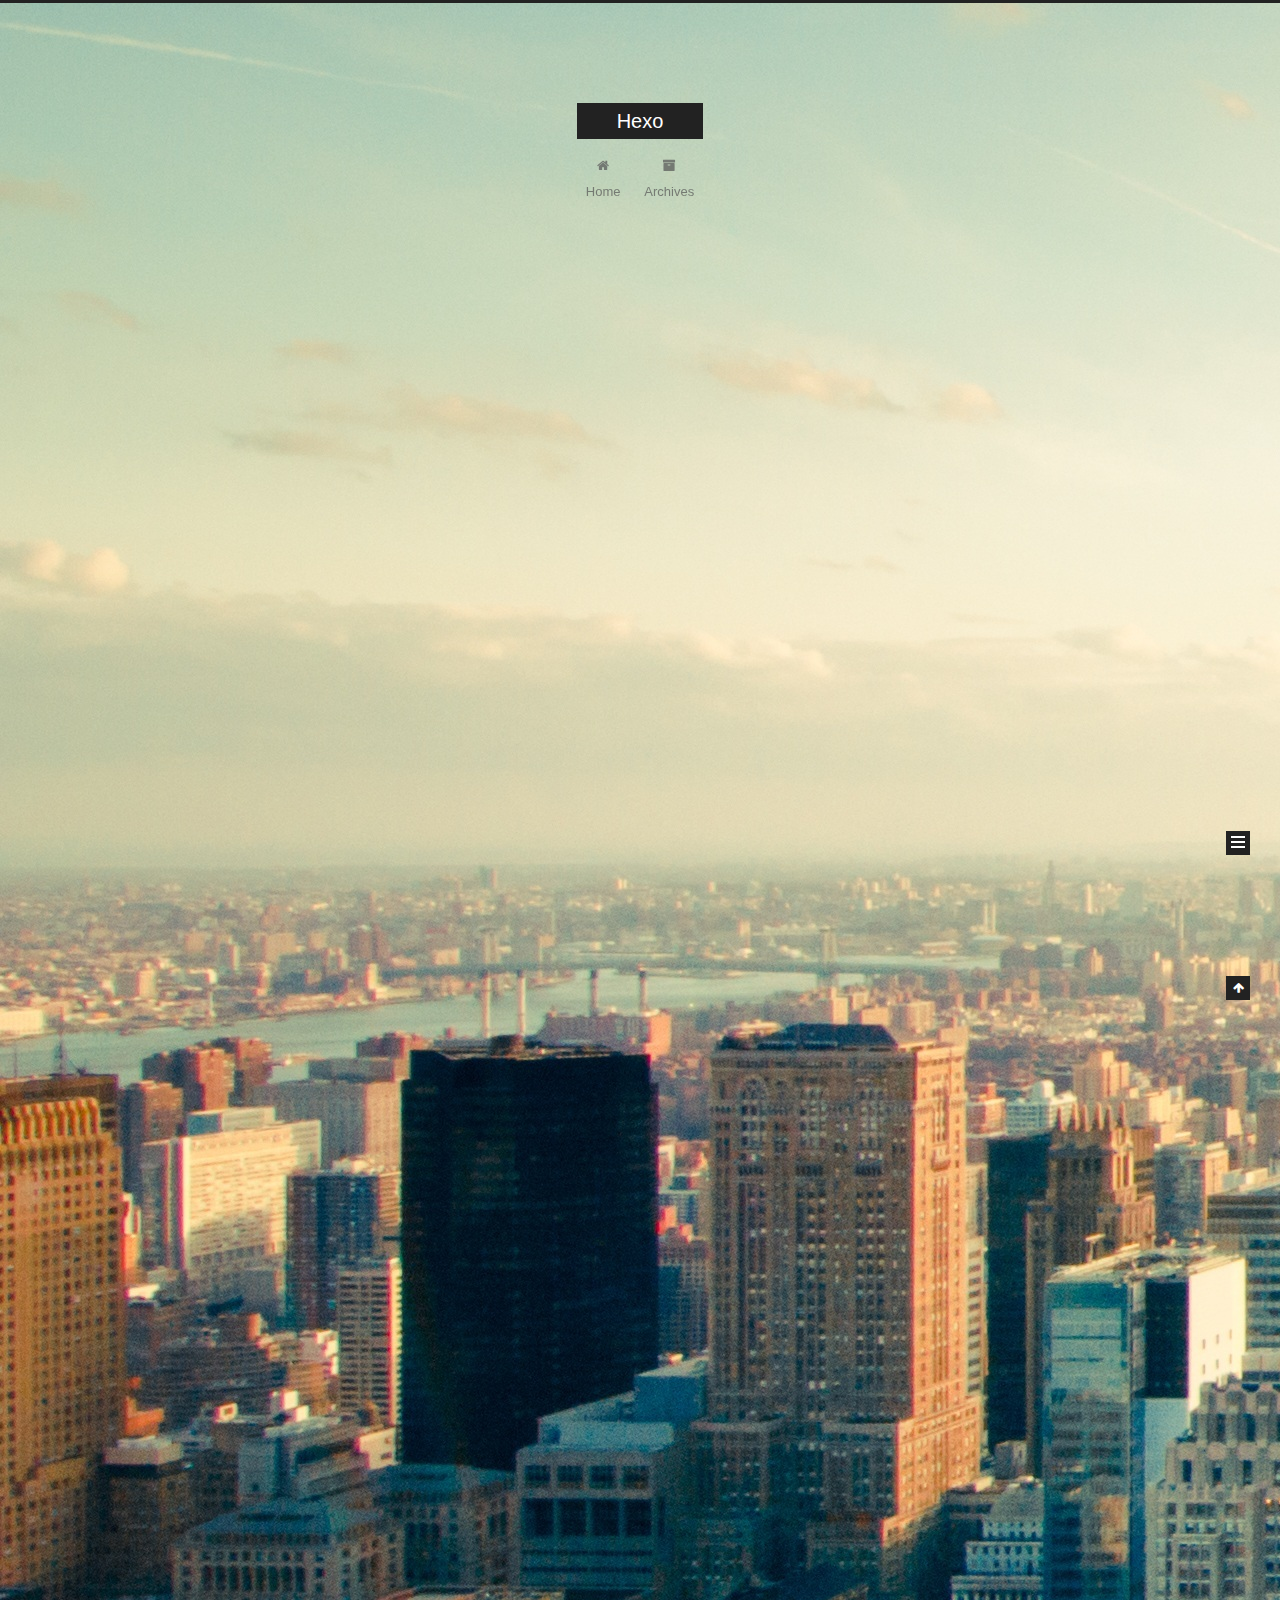
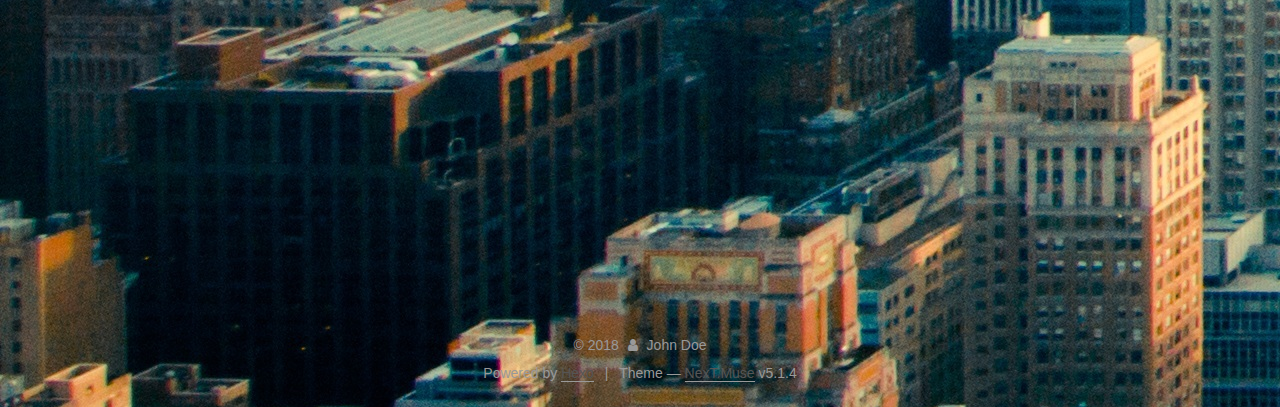
<file: index.html>
<!DOCTYPE html>



  


<html class="theme-next muse use-motion" lang="">
<head>
  <meta charset="UTF-8"/>
<meta http-equiv="X-UA-Compatible" content="IE=edge" />
<meta name="viewport" content="width=device-width, initial-scale=1, maximum-scale=1"/>
<meta name="theme-color" content="#222">









<meta http-equiv="Cache-Control" content="no-transform" />
<meta http-equiv="Cache-Control" content="no-siteapp" />
















  
  
  <link href="/lib/fancybox/source/jquery.fancybox.css?v=2.1.5" rel="stylesheet" type="text/css" />







<link href="/lib/font-awesome/css/font-awesome.min.css?v=4.6.2" rel="stylesheet" type="text/css" />

<link href="/css/main.css?v=5.1.4" rel="stylesheet" type="text/css" />


  <link rel="apple-touch-icon" sizes="180x180" href="/images/apple-touch-icon-next.png?v=5.1.4">


  <link rel="icon" type="image/png" sizes="32x32" href="/images/favicon-32x32-next.png?v=5.1.4">


  <link rel="icon" type="image/png" sizes="16x16" href="/images/favicon-16x16-next.png?v=5.1.4">


  <link rel="mask-icon" href="/images/logo.svg?v=5.1.4" color="#222">





  <meta name="keywords" content="Hexo, NexT" />










<meta property="og:type" content="website">
<meta property="og:title" content="Hexo">
<meta property="og:url" content="http://yoursite.com/index.html">
<meta property="og:site_name" content="Hexo">
<meta name="twitter:card" content="summary">
<meta name="twitter:title" content="Hexo">



<script type="text/javascript" id="hexo.configurations">
  var NexT = window.NexT || {};
  var CONFIG = {
    root: '/',
    scheme: 'Muse',
    version: '5.1.4',
    sidebar: {"position":"left","display":"post","offset":12,"b2t":false,"scrollpercent":false,"onmobile":false},
    fancybox: true,
    tabs: true,
    motion: {"enable":true,"async":false,"transition":{"post_block":"fadeIn","post_header":"slideDownIn","post_body":"slideDownIn","coll_header":"slideLeftIn","sidebar":"slideUpIn"}},
    duoshuo: {
      userId: '0',
      author: 'Author'
    },
    algolia: {
      applicationID: '',
      apiKey: '',
      indexName: '',
      hits: {"per_page":10},
      labels: {"input_placeholder":"Search for Posts","hits_empty":"We didn't find any results for the search: ${query}","hits_stats":"${hits} results found in ${time} ms"}
    }
  };
</script>



  <link rel="canonical" href="http://yoursite.com/"/>





  <title>Hexo</title>
  








</head>

<body itemscope itemtype="http://schema.org/WebPage" lang="">

  
  
    
  

  <div class="container sidebar-position-left 
  page-home">
    <div class="headband"></div>

    <header id="header" class="header" itemscope itemtype="http://schema.org/WPHeader">
      <div class="header-inner"><div class="site-brand-wrapper">
  <div class="site-meta ">
    

    <div class="custom-logo-site-title">
      <a href="/"  class="brand" rel="start">
        <span class="logo-line-before"><i></i></span>
        <span class="site-title">Hexo</span>
        <span class="logo-line-after"><i></i></span>
      </a>
    </div>
      
        <p class="site-subtitle"></p>
      
  </div>

  <div class="site-nav-toggle">
    <button>
      <span class="btn-bar"></span>
      <span class="btn-bar"></span>
      <span class="btn-bar"></span>
    </button>
  </div>
</div>

<nav class="site-nav">
  

  
    <ul id="menu" class="menu">
      
        
        <li class="menu-item menu-item-home">
          <a href="/" rel="section">
            
              <i class="menu-item-icon fa fa-fw fa-home"></i> <br />
            
            Home
          </a>
        </li>
      
        
        <li class="menu-item menu-item-archives">
          <a href="/archives/" rel="section">
            
              <i class="menu-item-icon fa fa-fw fa-archive"></i> <br />
            
            Archives
          </a>
        </li>
      

      
    </ul>
  

  
</nav>



 </div>
    </header>

    <main id="main" class="main">
      <div class="main-inner">
        <div class="content-wrap">
          <div id="content" class="content">
            
  <section id="posts" class="posts-expand">
    
      

  

  
  
  

  <article class="post post-type-normal" itemscope itemtype="http://schema.org/Article">
  
  
  
  <div class="post-block">
    <link itemprop="mainEntityOfPage" href="http://yoursite.com/2018/03/14/second-post/">

    <span hidden itemprop="author" itemscope itemtype="http://schema.org/Person">
      <meta itemprop="name" content="John Doe">
      <meta itemprop="description" content="">
      <meta itemprop="image" content="/images/avatar.gif">
    </span>

    <span hidden itemprop="publisher" itemscope itemtype="http://schema.org/Organization">
      <meta itemprop="name" content="Hexo">
    </span>

    
      <header class="post-header">

        
        
          <h1 class="post-title" itemprop="name headline">
                
                <a class="post-title-link" href="/2018/03/14/second-post/" itemprop="url">second post</a></h1>
        

        <div class="post-meta">
          <span class="post-time">
            
              <span class="post-meta-item-icon">
                <i class="fa fa-calendar-o"></i>
              </span>
              
                <span class="post-meta-item-text">Posted on</span>
              
              <time title="Post created" itemprop="dateCreated datePublished" datetime="2018-03-14T17:42:43+08:00">
                2018-03-14
              </time>
            

            

            
          </span>

          

          
            
          

          
          

          

          

          

        </div>
      </header>
    

    
    
    
    <div class="post-body" itemprop="articleBody">

      
      

      
        
          
            
          
        
      
    </div>
    
    
    

    

    

    

    <footer class="post-footer">
      

      

      

      
      
        <div class="post-eof"></div>
      
    </footer>
  </div>
  
  
  
  </article>


    
      

  

  
  
  

  <article class="post post-type-normal" itemscope itemtype="http://schema.org/Article">
  
  
  
  <div class="post-block">
    <link itemprop="mainEntityOfPage" href="http://yoursite.com/2018/03/14/first-post/">

    <span hidden itemprop="author" itemscope itemtype="http://schema.org/Person">
      <meta itemprop="name" content="John Doe">
      <meta itemprop="description" content="">
      <meta itemprop="image" content="/images/avatar.gif">
    </span>

    <span hidden itemprop="publisher" itemscope itemtype="http://schema.org/Organization">
      <meta itemprop="name" content="Hexo">
    </span>

    
      <header class="post-header">

        
        
          <h1 class="post-title" itemprop="name headline">
                
                <a class="post-title-link" href="/2018/03/14/first-post/" itemprop="url">first post</a></h1>
        

        <div class="post-meta">
          <span class="post-time">
            
              <span class="post-meta-item-icon">
                <i class="fa fa-calendar-o"></i>
              </span>
              
                <span class="post-meta-item-text">Posted on</span>
              
              <time title="Post created" itemprop="dateCreated datePublished" datetime="2018-03-14T17:25:57+08:00">
                2018-03-14
              </time>
            

            

            
          </span>

          
            <span class="post-category" >
            
              <span class="post-meta-divider">|</span>
            
              <span class="post-meta-item-icon">
                <i class="fa fa-folder-o"></i>
              </span>
              
                <span class="post-meta-item-text">In</span>
              
              
                <span itemprop="about" itemscope itemtype="http://schema.org/Thing">
                  <a href="/categories/框架相关/" itemprop="url" rel="index">
                    <span itemprop="name">框架相关</span>
                  </a>
                </span>

                
                
              
            </span>
          

          
            
          

          
          

          

          

          

        </div>
      </header>
    

    
    
    
    <div class="post-body" itemprop="articleBody">

      
      

      
        
          
            <p>  这里书写内容：<br>  段落一。<br>  段落二。<br>  段落三。<br>  段落四。</p>

          
        
      
    </div>
    
    
    

    

    

    

    <footer class="post-footer">
      

      

      

      
      
        <div class="post-eof"></div>
      
    </footer>
  </div>
  
  
  
  </article>


    
      

  

  
  
  

  <article class="post post-type-normal" itemscope itemtype="http://schema.org/Article">
  
  
  
  <div class="post-block">
    <link itemprop="mainEntityOfPage" href="http://yoursite.com/2018/03/14/hello-world/">

    <span hidden itemprop="author" itemscope itemtype="http://schema.org/Person">
      <meta itemprop="name" content="John Doe">
      <meta itemprop="description" content="">
      <meta itemprop="image" content="/images/avatar.gif">
    </span>

    <span hidden itemprop="publisher" itemscope itemtype="http://schema.org/Organization">
      <meta itemprop="name" content="Hexo">
    </span>

    
      <header class="post-header">

        
        
          <h1 class="post-title" itemprop="name headline">
                
                <a class="post-title-link" href="/2018/03/14/hello-world/" itemprop="url">Hello World</a></h1>
        

        <div class="post-meta">
          <span class="post-time">
            
              <span class="post-meta-item-icon">
                <i class="fa fa-calendar-o"></i>
              </span>
              
                <span class="post-meta-item-text">Posted on</span>
              
              <time title="Post created" itemprop="dateCreated datePublished" datetime="2018-03-14T17:01:32+08:00">
                2018-03-14
              </time>
            

            

            
          </span>

          

          
            
          

          
          

          

          

          

        </div>
      </header>
    

    
    
    
    <div class="post-body" itemprop="articleBody">

      
      

      
        
          
            <p>Welcome to <a href="https://hexo.io/" target="_blank" rel="noopener">Hexo</a>! This is your very first post. Check <a href="https://hexo.io/docs/" target="_blank" rel="noopener">documentation</a> for more info. If you get any problems when using Hexo, you can find the answer in <a href="https://hexo.io/docs/troubleshooting.html" target="_blank" rel="noopener">troubleshooting</a> or you can ask me on <a href="https://github.com/hexojs/hexo/issues" target="_blank" rel="noopener">GitHub</a>.</p>
<h2 id="Quick-Start"><a href="#Quick-Start" class="headerlink" title="Quick Start"></a>Quick Start</h2><h3 id="Create-a-new-post"><a href="#Create-a-new-post" class="headerlink" title="Create a new post"></a>Create a new post</h3><figure class="highlight bash"><table><tr><td class="gutter"><pre><span class="line">1</span><br></pre></td><td class="code"><pre><span class="line">$ hexo new <span class="string">"My New Post"</span></span><br></pre></td></tr></table></figure>
<p>More info: <a href="https://hexo.io/docs/writing.html" target="_blank" rel="noopener">Writing</a></p>
<h3 id="Run-server"><a href="#Run-server" class="headerlink" title="Run server"></a>Run server</h3><figure class="highlight bash"><table><tr><td class="gutter"><pre><span class="line">1</span><br></pre></td><td class="code"><pre><span class="line">$ hexo server</span><br></pre></td></tr></table></figure>
<p>More info: <a href="https://hexo.io/docs/server.html" target="_blank" rel="noopener">Server</a></p>
<h3 id="Generate-static-files"><a href="#Generate-static-files" class="headerlink" title="Generate static files"></a>Generate static files</h3><figure class="highlight bash"><table><tr><td class="gutter"><pre><span class="line">1</span><br></pre></td><td class="code"><pre><span class="line">$ hexo generate</span><br></pre></td></tr></table></figure>
<p>More info: <a href="https://hexo.io/docs/generating.html" target="_blank" rel="noopener">Generating</a></p>
<h3 id="Deploy-to-remote-sites"><a href="#Deploy-to-remote-sites" class="headerlink" title="Deploy to remote sites"></a>Deploy to remote sites</h3><figure class="highlight bash"><table><tr><td class="gutter"><pre><span class="line">1</span><br></pre></td><td class="code"><pre><span class="line">$ hexo deploy</span><br></pre></td></tr></table></figure>
<p>More info: <a href="https://hexo.io/docs/deployment.html" target="_blank" rel="noopener">Deployment</a></p>

          
        
      
    </div>
    
    
    

    

    

    

    <footer class="post-footer">
      

      

      

      
      
        <div class="post-eof"></div>
      
    </footer>
  </div>
  
  
  
  </article>


    
  </section>

  


          </div>
          


          

        </div>
        
          
  
  <div class="sidebar-toggle">
    <div class="sidebar-toggle-line-wrap">
      <span class="sidebar-toggle-line sidebar-toggle-line-first"></span>
      <span class="sidebar-toggle-line sidebar-toggle-line-middle"></span>
      <span class="sidebar-toggle-line sidebar-toggle-line-last"></span>
    </div>
  </div>

  <aside id="sidebar" class="sidebar">
    
    <div class="sidebar-inner">

      

      

      <section class="site-overview-wrap sidebar-panel sidebar-panel-active">
        <div class="site-overview">
          <div class="site-author motion-element" itemprop="author" itemscope itemtype="http://schema.org/Person">
            
              <p class="site-author-name" itemprop="name">John Doe</p>
              <p class="site-description motion-element" itemprop="description"></p>
          </div>

          <nav class="site-state motion-element">

            
              <div class="site-state-item site-state-posts">
              
                <a href="/archives/">
              
                  <span class="site-state-item-count">3</span>
                  <span class="site-state-item-name">posts</span>
                </a>
              </div>
            

            
              
              
              <div class="site-state-item site-state-categories">
                
                  <span class="site-state-item-count">1</span>
                  <span class="site-state-item-name">categories</span>
                
              </div>
            

            
              
              
              <div class="site-state-item site-state-tags">
                
                  <span class="site-state-item-count">1</span>
                  <span class="site-state-item-name">tags</span>
                
              </div>
            

          </nav>

          

          

          
          

          
          

          

        </div>
      </section>

      

      

    </div>
  </aside>


        
      </div>
    </main>

    <footer id="footer" class="footer">
      <div class="footer-inner">
        <div class="copyright">&copy; <span itemprop="copyrightYear">2018</span>
  <span class="with-love">
    <i class="fa fa-user"></i>
  </span>
  <span class="author" itemprop="copyrightHolder">John Doe</span>

  
</div>


  <div class="powered-by">Powered by <a class="theme-link" target="_blank" href="https://hexo.io">Hexo</a></div>



  <span class="post-meta-divider">|</span>



  <div class="theme-info">Theme &mdash; <a class="theme-link" target="_blank" href="https://github.com/iissnan/hexo-theme-next">NexT.Muse</a> v5.1.4</div>




        







        
      </div>
    </footer>

    
      <div class="back-to-top">
        <i class="fa fa-arrow-up"></i>
        
      </div>
    

    

  </div>

  

<script type="text/javascript">
  if (Object.prototype.toString.call(window.Promise) !== '[object Function]') {
    window.Promise = null;
  }
</script>









  












  
  
    <script type="text/javascript" src="/lib/jquery/index.js?v=2.1.3"></script>
  

  
  
    <script type="text/javascript" src="/lib/fastclick/lib/fastclick.min.js?v=1.0.6"></script>
  

  
  
    <script type="text/javascript" src="/lib/jquery_lazyload/jquery.lazyload.js?v=1.9.7"></script>
  

  
  
    <script type="text/javascript" src="/lib/velocity/velocity.min.js?v=1.2.1"></script>
  

  
  
    <script type="text/javascript" src="/lib/velocity/velocity.ui.min.js?v=1.2.1"></script>
  

  
  
    <script type="text/javascript" src="/lib/fancybox/source/jquery.fancybox.pack.js?v=2.1.5"></script>
  


  


  <script type="text/javascript" src="/js/src/utils.js?v=5.1.4"></script>

  <script type="text/javascript" src="/js/src/motion.js?v=5.1.4"></script>



  
  

  

  


  <script type="text/javascript" src="/js/src/bootstrap.js?v=5.1.4"></script>



  


  




	





  





  












  





  

  

  

  
  

  

  

  

</body>
</html>
</file>
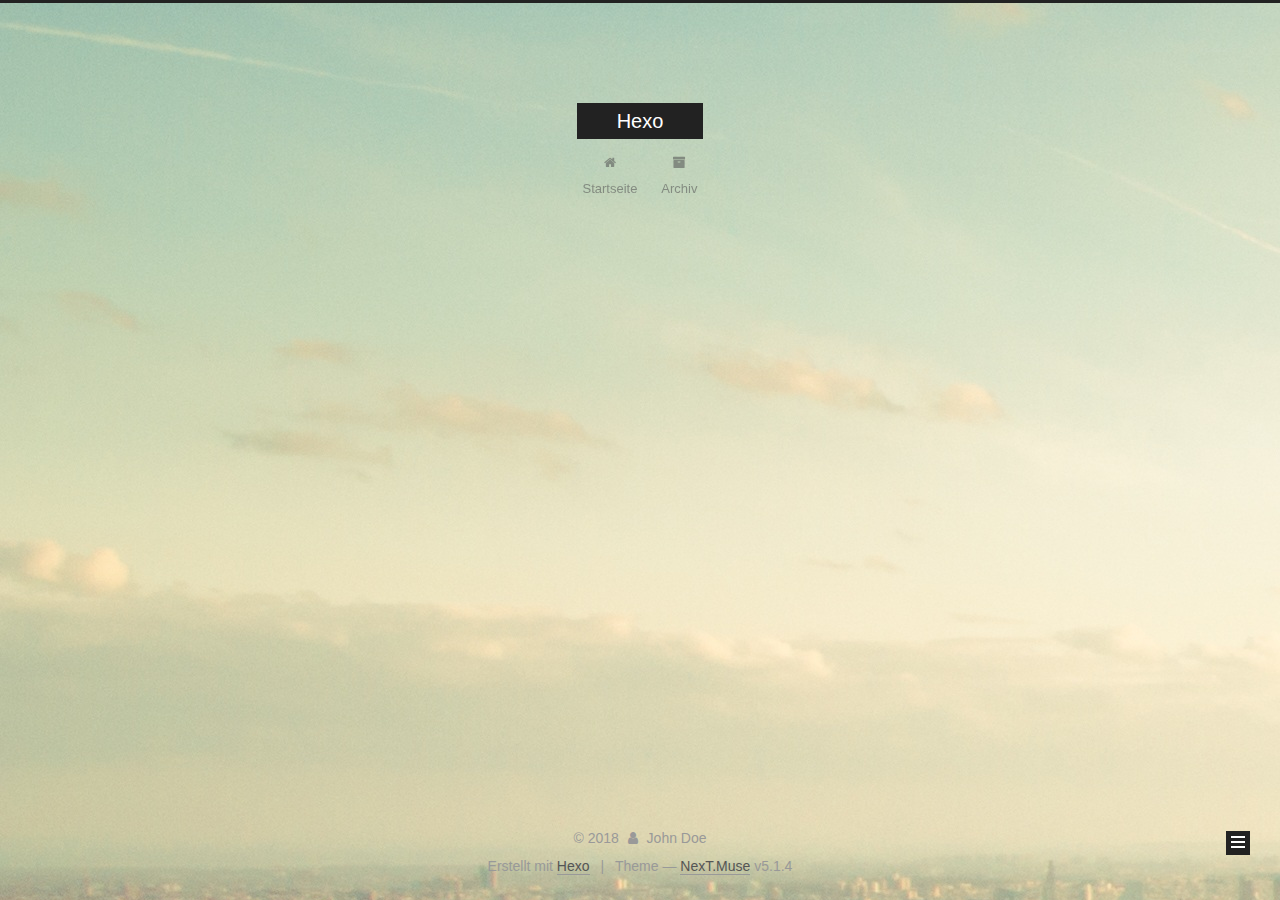
<file: archives/index.html>
<!DOCTYPE html>



  


<html class="theme-next muse use-motion" lang="">
<head>
  <meta charset="UTF-8"/>
<meta http-equiv="X-UA-Compatible" content="IE=edge" />
<meta name="viewport" content="width=device-width, initial-scale=1, maximum-scale=1"/>
<meta name="theme-color" content="#222">









<meta http-equiv="Cache-Control" content="no-transform" />
<meta http-equiv="Cache-Control" content="no-siteapp" />
















  
  
  <link href="/lib/fancybox/source/jquery.fancybox.css?v=2.1.5" rel="stylesheet" type="text/css" />







<link href="/lib/font-awesome/css/font-awesome.min.css?v=4.6.2" rel="stylesheet" type="text/css" />

<link href="/css/main.css?v=5.1.4" rel="stylesheet" type="text/css" />


  <link rel="apple-touch-icon" sizes="180x180" href="/images/apple-touch-icon-next.png?v=5.1.4">


  <link rel="icon" type="image/png" sizes="32x32" href="/images/favicon-32x32-next.png?v=5.1.4">


  <link rel="icon" type="image/png" sizes="16x16" href="/images/favicon-16x16-next.png?v=5.1.4">


  <link rel="mask-icon" href="/images/logo.svg?v=5.1.4" color="#222">





  <meta name="keywords" content="Hexo, NexT" />










<meta property="og:type" content="website">
<meta property="og:title" content="Hexo">
<meta property="og:url" content="http://yoursite.com/archives/index.html">
<meta property="og:site_name" content="Hexo">
<meta name="twitter:card" content="summary">
<meta name="twitter:title" content="Hexo">



<script type="text/javascript" id="hexo.configurations">
  var NexT = window.NexT || {};
  var CONFIG = {
    root: '/',
    scheme: 'Muse',
    version: '5.1.4',
    sidebar: {"position":"left","display":"post","offset":12,"b2t":false,"scrollpercent":false,"onmobile":false},
    fancybox: true,
    tabs: true,
    motion: {"enable":true,"async":false,"transition":{"post_block":"fadeIn","post_header":"slideDownIn","post_body":"slideDownIn","coll_header":"slideLeftIn","sidebar":"slideUpIn"}},
    duoshuo: {
      userId: '0',
      author: 'Author'
    },
    algolia: {
      applicationID: '',
      apiKey: '',
      indexName: '',
      hits: {"per_page":10},
      labels: {"input_placeholder":"Search for Posts","hits_empty":"We didn't find any results for the search: ${query}","hits_stats":"${hits} results found in ${time} ms"}
    }
  };
</script>



  <link rel="canonical" href="http://yoursite.com/archives/"/>





  <title>Archiv | Hexo</title>
  








</head>

<body itemscope itemtype="http://schema.org/WebPage" lang="">

  
  
    
  

  <div class="container sidebar-position-left page-archive">
    <div class="headband"></div>

    <header id="header" class="header" itemscope itemtype="http://schema.org/WPHeader">
      <div class="header-inner"><div class="site-brand-wrapper">
  <div class="site-meta ">
    

    <div class="custom-logo-site-title">
      <a href="/"  class="brand" rel="start">
        <span class="logo-line-before"><i></i></span>
        <span class="site-title">Hexo</span>
        <span class="logo-line-after"><i></i></span>
      </a>
    </div>
      
        <p class="site-subtitle"></p>
      
  </div>

  <div class="site-nav-toggle">
    <button>
      <span class="btn-bar"></span>
      <span class="btn-bar"></span>
      <span class="btn-bar"></span>
    </button>
  </div>
</div>

<nav class="site-nav">
  

  
    <ul id="menu" class="menu">
      
        
        <li class="menu-item menu-item-home">
          <a href="/" rel="section">
            
              <i class="menu-item-icon fa fa-fw fa-home"></i> <br />
            
            Startseite
          </a>
        </li>
      
        
        <li class="menu-item menu-item-archives">
          <a href="/archives/" rel="section">
            
              <i class="menu-item-icon fa fa-fw fa-archive"></i> <br />
            
            Archiv
          </a>
        </li>
      

      
    </ul>
  

  
</nav>



 </div>
    </header>

    <main id="main" class="main">
      <div class="main-inner">
        <div class="content-wrap">
          <div id="content" class="content">
            

  
  
  
  <div class="post-block archive">
    <div id="posts" class="posts-collapse">
      <span class="archive-move-on"></span>

      <span class="archive-page-counter">
        
        
        
          
        
        Öhm..! Insgesamt 3 Artikel. Bleib dran.
      </span>

      

        
        
        

        
          
          <div class="collection-title">
            <h1 class="archive-year" id="archive-year-2018">2018</h1>
          </div>
        
        

        

  <article class="post post-type-normal" itemscope itemtype="http://schema.org/Article">
    <header class="post-header">

      <h2 class="post-title">
        
            <a class="post-title-link" href="/2018/03/14/second-post/" itemprop="url">
              
                <span itemprop="name">second post</span>
              
            </a>
        
      </h2>

      <div class="post-meta">
        <time class="post-time" itemprop="dateCreated"
              datetime="2018-03-14T17:42:43+08:00"
              content="2018-03-14" >
          03-14
        </time>
      </div>

    </header>
  </article>



      

        
        
        

        
        

        

  <article class="post post-type-normal" itemscope itemtype="http://schema.org/Article">
    <header class="post-header">

      <h2 class="post-title">
        
            <a class="post-title-link" href="/2018/03/14/first-post/" itemprop="url">
              
                <span itemprop="name">first post</span>
              
            </a>
        
      </h2>

      <div class="post-meta">
        <time class="post-time" itemprop="dateCreated"
              datetime="2018-03-14T17:25:57+08:00"
              content="2018-03-14" >
          03-14
        </time>
      </div>

    </header>
  </article>



      

        
        
        

        
        

        

  <article class="post post-type-normal" itemscope itemtype="http://schema.org/Article">
    <header class="post-header">

      <h2 class="post-title">
        
            <a class="post-title-link" href="/2018/03/14/hello-world/" itemprop="url">
              
                <span itemprop="name">Hello World</span>
              
            </a>
        
      </h2>

      <div class="post-meta">
        <time class="post-time" itemprop="dateCreated"
              datetime="2018-03-14T17:01:32+08:00"
              content="2018-03-14" >
          03-14
        </time>
      </div>

    </header>
  </article>



      

    </div>
  </div>
  
  
  

  



          </div>
          


          

        </div>
        
          
  
  <div class="sidebar-toggle">
    <div class="sidebar-toggle-line-wrap">
      <span class="sidebar-toggle-line sidebar-toggle-line-first"></span>
      <span class="sidebar-toggle-line sidebar-toggle-line-middle"></span>
      <span class="sidebar-toggle-line sidebar-toggle-line-last"></span>
    </div>
  </div>

  <aside id="sidebar" class="sidebar">
    
    <div class="sidebar-inner">

      

      

      <section class="site-overview-wrap sidebar-panel sidebar-panel-active">
        <div class="site-overview">
          <div class="site-author motion-element" itemprop="author" itemscope itemtype="http://schema.org/Person">
            
              <p class="site-author-name" itemprop="name">John Doe</p>
              <p class="site-description motion-element" itemprop="description"></p>
          </div>

          <nav class="site-state motion-element">

            
              <div class="site-state-item site-state-posts">
              
                <a href="/archives/">
              
                  <span class="site-state-item-count">3</span>
                  <span class="site-state-item-name">Artikel</span>
                </a>
              </div>
            

            

            

          </nav>

          

          

          
          

          
          

          

        </div>
      </section>

      

      

    </div>
  </aside>


        
      </div>
    </main>

    <footer id="footer" class="footer">
      <div class="footer-inner">
        <div class="copyright">&copy; <span itemprop="copyrightYear">2018</span>
  <span class="with-love">
    <i class="fa fa-user"></i>
  </span>
  <span class="author" itemprop="copyrightHolder">John Doe</span>

  
</div>


  <div class="powered-by">Erstellt mit  <a class="theme-link" target="_blank" href="https://hexo.io">Hexo</a></div>



  <span class="post-meta-divider">|</span>



  <div class="theme-info">Theme &mdash; <a class="theme-link" target="_blank" href="https://github.com/iissnan/hexo-theme-next">NexT.Muse</a> v5.1.4</div>




        







        
      </div>
    </footer>

    
      <div class="back-to-top">
        <i class="fa fa-arrow-up"></i>
        
      </div>
    

    

  </div>

  

<script type="text/javascript">
  if (Object.prototype.toString.call(window.Promise) !== '[object Function]') {
    window.Promise = null;
  }
</script>









  












  
  
    <script type="text/javascript" src="/lib/jquery/index.js?v=2.1.3"></script>
  

  
  
    <script type="text/javascript" src="/lib/fastclick/lib/fastclick.min.js?v=1.0.6"></script>
  

  
  
    <script type="text/javascript" src="/lib/jquery_lazyload/jquery.lazyload.js?v=1.9.7"></script>
  

  
  
    <script type="text/javascript" src="/lib/velocity/velocity.min.js?v=1.2.1"></script>
  

  
  
    <script type="text/javascript" src="/lib/velocity/velocity.ui.min.js?v=1.2.1"></script>
  

  
  
    <script type="text/javascript" src="/lib/fancybox/source/jquery.fancybox.pack.js?v=2.1.5"></script>
  


  


  <script type="text/javascript" src="/js/src/utils.js?v=5.1.4"></script>

  <script type="text/javascript" src="/js/src/motion.js?v=5.1.4"></script>



  
  

  

  


  <script type="text/javascript" src="/js/src/bootstrap.js?v=5.1.4"></script>



  


  




	





  





  












  





  

  

  

  
  

  

  

  

</body>
</html>
</file>
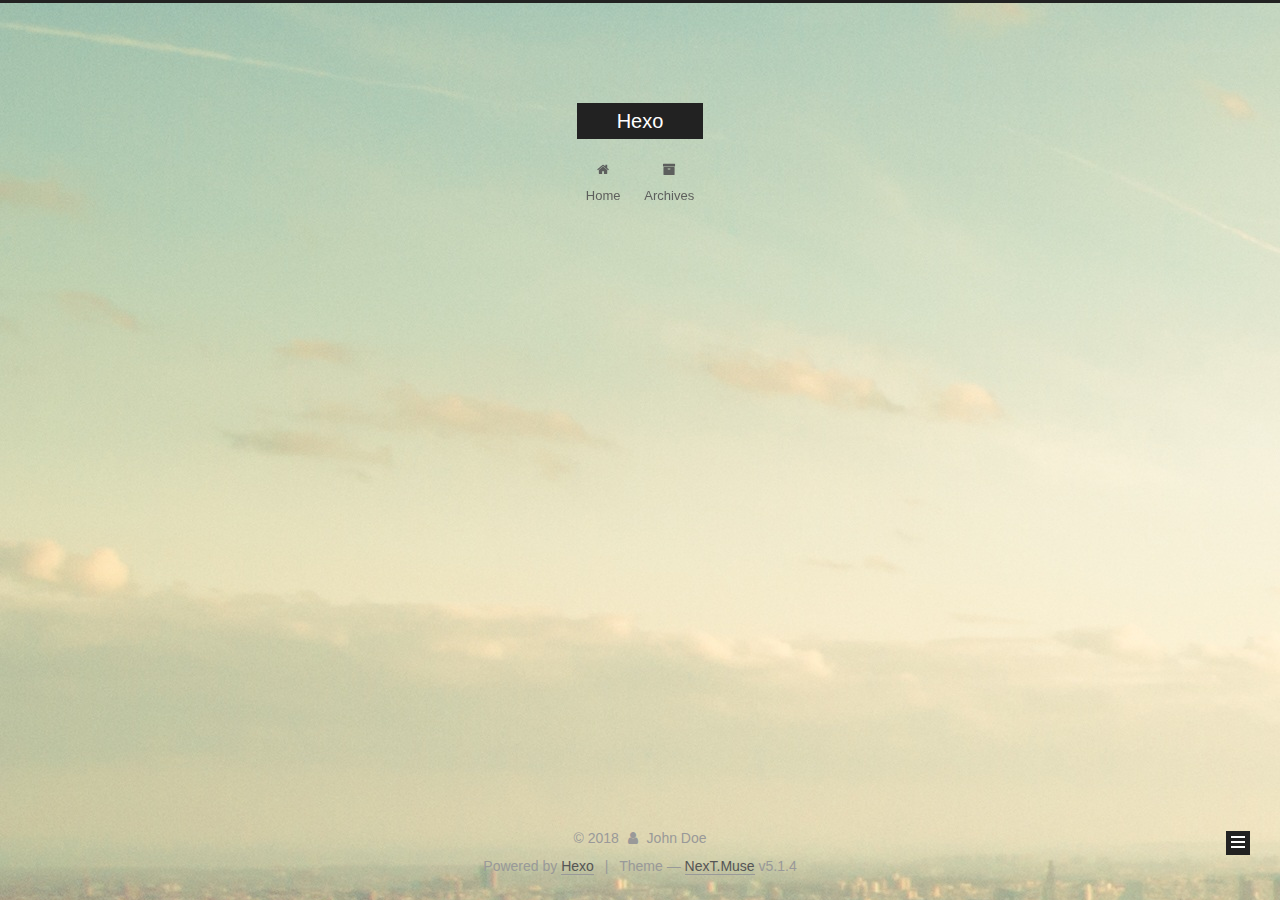
<file: archives/2018/index.html>
<!DOCTYPE html>



  


<html class="theme-next muse use-motion" lang="">
<head>
  <meta charset="UTF-8"/>
<meta http-equiv="X-UA-Compatible" content="IE=edge" />
<meta name="viewport" content="width=device-width, initial-scale=1, maximum-scale=1"/>
<meta name="theme-color" content="#222">









<meta http-equiv="Cache-Control" content="no-transform" />
<meta http-equiv="Cache-Control" content="no-siteapp" />
















  
  
  <link href="/lib/fancybox/source/jquery.fancybox.css?v=2.1.5" rel="stylesheet" type="text/css" />







<link href="/lib/font-awesome/css/font-awesome.min.css?v=4.6.2" rel="stylesheet" type="text/css" />

<link href="/css/main.css?v=5.1.4" rel="stylesheet" type="text/css" />


  <link rel="apple-touch-icon" sizes="180x180" href="/images/apple-touch-icon-next.png?v=5.1.4">


  <link rel="icon" type="image/png" sizes="32x32" href="/images/favicon-32x32-next.png?v=5.1.4">


  <link rel="icon" type="image/png" sizes="16x16" href="/images/favicon-16x16-next.png?v=5.1.4">


  <link rel="mask-icon" href="/images/logo.svg?v=5.1.4" color="#222">





  <meta name="keywords" content="Hexo, NexT" />










<meta property="og:type" content="website">
<meta property="og:title" content="Hexo">
<meta property="og:url" content="http://yoursite.com/archives/2018/index.html">
<meta property="og:site_name" content="Hexo">
<meta name="twitter:card" content="summary">
<meta name="twitter:title" content="Hexo">



<script type="text/javascript" id="hexo.configurations">
  var NexT = window.NexT || {};
  var CONFIG = {
    root: '/',
    scheme: 'Muse',
    version: '5.1.4',
    sidebar: {"position":"left","display":"post","offset":12,"b2t":false,"scrollpercent":false,"onmobile":false},
    fancybox: true,
    tabs: true,
    motion: {"enable":true,"async":false,"transition":{"post_block":"fadeIn","post_header":"slideDownIn","post_body":"slideDownIn","coll_header":"slideLeftIn","sidebar":"slideUpIn"}},
    duoshuo: {
      userId: '0',
      author: 'Author'
    },
    algolia: {
      applicationID: '',
      apiKey: '',
      indexName: '',
      hits: {"per_page":10},
      labels: {"input_placeholder":"Search for Posts","hits_empty":"We didn't find any results for the search: ${query}","hits_stats":"${hits} results found in ${time} ms"}
    }
  };
</script>



  <link rel="canonical" href="http://yoursite.com/archives/2018/"/>





  <title>Archive | Hexo</title>
  








</head>

<body itemscope itemtype="http://schema.org/WebPage" lang="">

  
  
    
  

  <div class="container sidebar-position-left page-archive">
    <div class="headband"></div>

    <header id="header" class="header" itemscope itemtype="http://schema.org/WPHeader">
      <div class="header-inner"><div class="site-brand-wrapper">
  <div class="site-meta ">
    

    <div class="custom-logo-site-title">
      <a href="/"  class="brand" rel="start">
        <span class="logo-line-before"><i></i></span>
        <span class="site-title">Hexo</span>
        <span class="logo-line-after"><i></i></span>
      </a>
    </div>
      
        <p class="site-subtitle"></p>
      
  </div>

  <div class="site-nav-toggle">
    <button>
      <span class="btn-bar"></span>
      <span class="btn-bar"></span>
      <span class="btn-bar"></span>
    </button>
  </div>
</div>

<nav class="site-nav">
  

  
    <ul id="menu" class="menu">
      
        
        <li class="menu-item menu-item-home">
          <a href="/" rel="section">
            
              <i class="menu-item-icon fa fa-fw fa-home"></i> <br />
            
            Home
          </a>
        </li>
      
        
        <li class="menu-item menu-item-archives">
          <a href="/archives/" rel="section">
            
              <i class="menu-item-icon fa fa-fw fa-archive"></i> <br />
            
            Archives
          </a>
        </li>
      

      
    </ul>
  

  
</nav>



 </div>
    </header>

    <main id="main" class="main">
      <div class="main-inner">
        <div class="content-wrap">
          <div id="content" class="content">
            

  
  
  
  <div class="post-block archive">
    <div id="posts" class="posts-collapse">
      <span class="archive-move-on"></span>

      <span class="archive-page-counter">
        
        
        
          
        
        Um..! 3 posts in total. Keep on posting.
      </span>

      

        
        
        

        
          
          <div class="collection-title">
            <h1 class="archive-year" id="archive-year-2018">2018</h1>
          </div>
        
        

        

  <article class="post post-type-normal" itemscope itemtype="http://schema.org/Article">
    <header class="post-header">

      <h2 class="post-title">
        
            <a class="post-title-link" href="/2018/03/14/second-post/" itemprop="url">
              
                <span itemprop="name">second post</span>
              
            </a>
        
      </h2>

      <div class="post-meta">
        <time class="post-time" itemprop="dateCreated"
              datetime="2018-03-14T17:42:43+08:00"
              content="2018-03-14" >
          03-14
        </time>
      </div>

    </header>
  </article>



      

        
        
        

        
        

        

  <article class="post post-type-normal" itemscope itemtype="http://schema.org/Article">
    <header class="post-header">

      <h2 class="post-title">
        
            <a class="post-title-link" href="/2018/03/14/first-post/" itemprop="url">
              
                <span itemprop="name">first post</span>
              
            </a>
        
      </h2>

      <div class="post-meta">
        <time class="post-time" itemprop="dateCreated"
              datetime="2018-03-14T17:25:57+08:00"
              content="2018-03-14" >
          03-14
        </time>
      </div>

    </header>
  </article>



      

        
        
        

        
        

        

  <article class="post post-type-normal" itemscope itemtype="http://schema.org/Article">
    <header class="post-header">

      <h2 class="post-title">
        
            <a class="post-title-link" href="/2018/03/14/hello-world/" itemprop="url">
              
                <span itemprop="name">Hello World</span>
              
            </a>
        
      </h2>

      <div class="post-meta">
        <time class="post-time" itemprop="dateCreated"
              datetime="2018-03-14T17:01:32+08:00"
              content="2018-03-14" >
          03-14
        </time>
      </div>

    </header>
  </article>



      

    </div>
  </div>
  
  
  

  



          </div>
          


          

        </div>
        
          
  
  <div class="sidebar-toggle">
    <div class="sidebar-toggle-line-wrap">
      <span class="sidebar-toggle-line sidebar-toggle-line-first"></span>
      <span class="sidebar-toggle-line sidebar-toggle-line-middle"></span>
      <span class="sidebar-toggle-line sidebar-toggle-line-last"></span>
    </div>
  </div>

  <aside id="sidebar" class="sidebar">
    
    <div class="sidebar-inner">

      

      

      <section class="site-overview-wrap sidebar-panel sidebar-panel-active">
        <div class="site-overview">
          <div class="site-author motion-element" itemprop="author" itemscope itemtype="http://schema.org/Person">
            
              <p class="site-author-name" itemprop="name">John Doe</p>
              <p class="site-description motion-element" itemprop="description"></p>
          </div>

          <nav class="site-state motion-element">

            
              <div class="site-state-item site-state-posts">
              
                <a href="/archives/">
              
                  <span class="site-state-item-count">3</span>
                  <span class="site-state-item-name">posts</span>
                </a>
              </div>
            

            
              
              
              <div class="site-state-item site-state-categories">
                
                  <span class="site-state-item-count">1</span>
                  <span class="site-state-item-name">categories</span>
                
              </div>
            

            
              
              
              <div class="site-state-item site-state-tags">
                
                  <span class="site-state-item-count">1</span>
                  <span class="site-state-item-name">tags</span>
                
              </div>
            

          </nav>

          

          

          
          

          
          

          

        </div>
      </section>

      

      

    </div>
  </aside>


        
      </div>
    </main>

    <footer id="footer" class="footer">
      <div class="footer-inner">
        <div class="copyright">&copy; <span itemprop="copyrightYear">2018</span>
  <span class="with-love">
    <i class="fa fa-user"></i>
  </span>
  <span class="author" itemprop="copyrightHolder">John Doe</span>

  
</div>


  <div class="powered-by">Powered by <a class="theme-link" target="_blank" href="https://hexo.io">Hexo</a></div>



  <span class="post-meta-divider">|</span>



  <div class="theme-info">Theme &mdash; <a class="theme-link" target="_blank" href="https://github.com/iissnan/hexo-theme-next">NexT.Muse</a> v5.1.4</div>




        







        
      </div>
    </footer>

    
      <div class="back-to-top">
        <i class="fa fa-arrow-up"></i>
        
      </div>
    

    

  </div>

  

<script type="text/javascript">
  if (Object.prototype.toString.call(window.Promise) !== '[object Function]') {
    window.Promise = null;
  }
</script>









  












  
  
    <script type="text/javascript" src="/lib/jquery/index.js?v=2.1.3"></script>
  

  
  
    <script type="text/javascript" src="/lib/fastclick/lib/fastclick.min.js?v=1.0.6"></script>
  

  
  
    <script type="text/javascript" src="/lib/jquery_lazyload/jquery.lazyload.js?v=1.9.7"></script>
  

  
  
    <script type="text/javascript" src="/lib/velocity/velocity.min.js?v=1.2.1"></script>
  

  
  
    <script type="text/javascript" src="/lib/velocity/velocity.ui.min.js?v=1.2.1"></script>
  

  
  
    <script type="text/javascript" src="/lib/fancybox/source/jquery.fancybox.pack.js?v=2.1.5"></script>
  


  


  <script type="text/javascript" src="/js/src/utils.js?v=5.1.4"></script>

  <script type="text/javascript" src="/js/src/motion.js?v=5.1.4"></script>



  
  

  

  


  <script type="text/javascript" src="/js/src/bootstrap.js?v=5.1.4"></script>



  


  




	





  





  












  





  

  

  

  
  

  

  

  

</body>
</html>
</file>
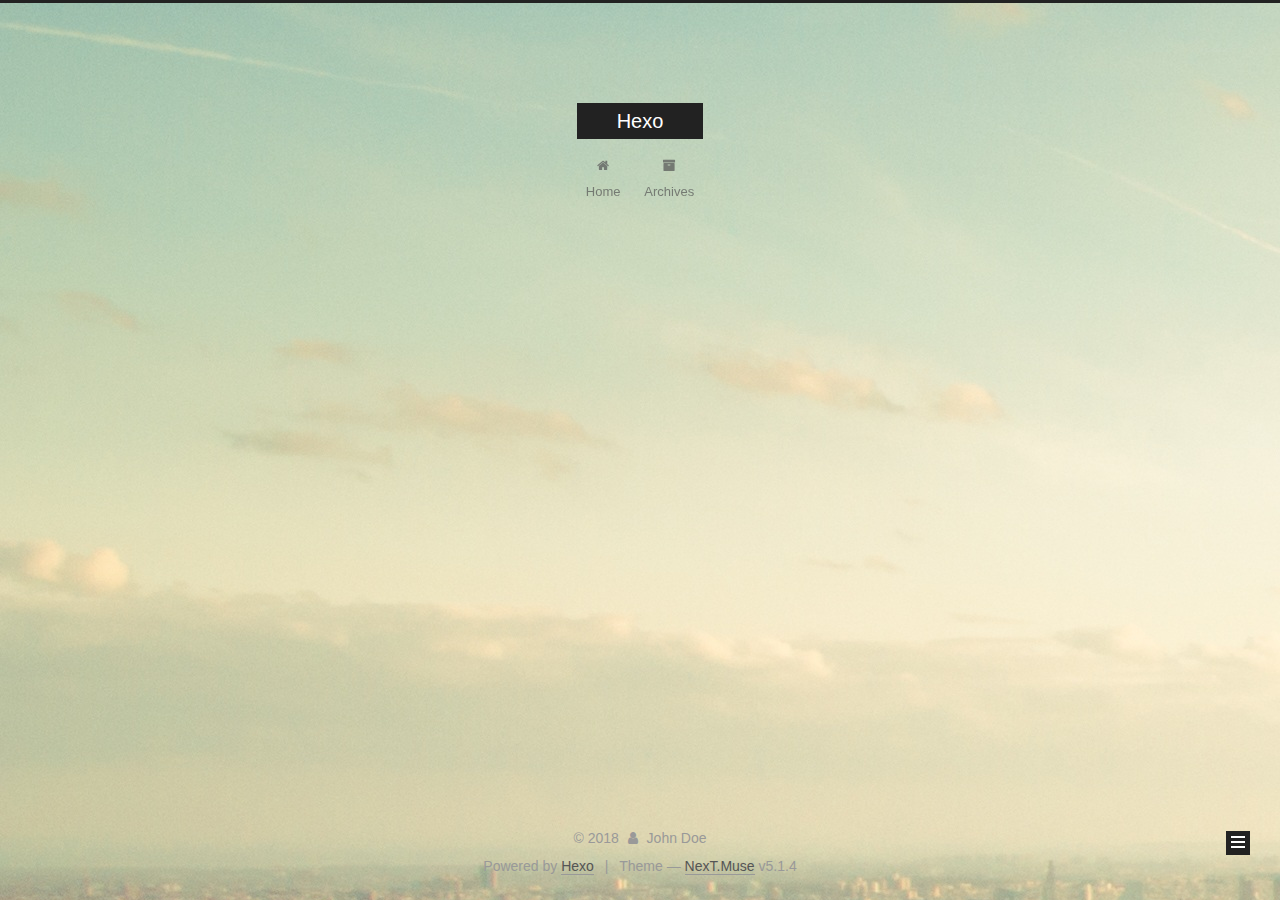
<file: categories/框架相关/index.html>
<!DOCTYPE html>



  


<html class="theme-next muse use-motion" lang="">
<head>
  <meta charset="UTF-8"/>
<meta http-equiv="X-UA-Compatible" content="IE=edge" />
<meta name="viewport" content="width=device-width, initial-scale=1, maximum-scale=1"/>
<meta name="theme-color" content="#222">









<meta http-equiv="Cache-Control" content="no-transform" />
<meta http-equiv="Cache-Control" content="no-siteapp" />
















  
  
  <link href="/lib/fancybox/source/jquery.fancybox.css?v=2.1.5" rel="stylesheet" type="text/css" />







<link href="/lib/font-awesome/css/font-awesome.min.css?v=4.6.2" rel="stylesheet" type="text/css" />

<link href="/css/main.css?v=5.1.4" rel="stylesheet" type="text/css" />


  <link rel="apple-touch-icon" sizes="180x180" href="/images/apple-touch-icon-next.png?v=5.1.4">


  <link rel="icon" type="image/png" sizes="32x32" href="/images/favicon-32x32-next.png?v=5.1.4">


  <link rel="icon" type="image/png" sizes="16x16" href="/images/favicon-16x16-next.png?v=5.1.4">


  <link rel="mask-icon" href="/images/logo.svg?v=5.1.4" color="#222">





  <meta name="keywords" content="Hexo, NexT" />










<meta property="og:type" content="website">
<meta property="og:title" content="Hexo">
<meta property="og:url" content="http://yoursite.com/categories/框架相关/index.html">
<meta property="og:site_name" content="Hexo">
<meta name="twitter:card" content="summary">
<meta name="twitter:title" content="Hexo">



<script type="text/javascript" id="hexo.configurations">
  var NexT = window.NexT || {};
  var CONFIG = {
    root: '/',
    scheme: 'Muse',
    version: '5.1.4',
    sidebar: {"position":"left","display":"post","offset":12,"b2t":false,"scrollpercent":false,"onmobile":false},
    fancybox: true,
    tabs: true,
    motion: {"enable":true,"async":false,"transition":{"post_block":"fadeIn","post_header":"slideDownIn","post_body":"slideDownIn","coll_header":"slideLeftIn","sidebar":"slideUpIn"}},
    duoshuo: {
      userId: '0',
      author: 'Author'
    },
    algolia: {
      applicationID: '',
      apiKey: '',
      indexName: '',
      hits: {"per_page":10},
      labels: {"input_placeholder":"Search for Posts","hits_empty":"We didn't find any results for the search: ${query}","hits_stats":"${hits} results found in ${time} ms"}
    }
  };
</script>



  <link rel="canonical" href="http://yoursite.com/categories/框架相关/"/>





  <title>Category: 框架相关 | Hexo</title>
  








</head>

<body itemscope itemtype="http://schema.org/WebPage" lang="">

  
  
    
  

  <div class="container sidebar-position-left ">
    <div class="headband"></div>

    <header id="header" class="header" itemscope itemtype="http://schema.org/WPHeader">
      <div class="header-inner"><div class="site-brand-wrapper">
  <div class="site-meta ">
    

    <div class="custom-logo-site-title">
      <a href="/"  class="brand" rel="start">
        <span class="logo-line-before"><i></i></span>
        <span class="site-title">Hexo</span>
        <span class="logo-line-after"><i></i></span>
      </a>
    </div>
      
        <p class="site-subtitle"></p>
      
  </div>

  <div class="site-nav-toggle">
    <button>
      <span class="btn-bar"></span>
      <span class="btn-bar"></span>
      <span class="btn-bar"></span>
    </button>
  </div>
</div>

<nav class="site-nav">
  

  
    <ul id="menu" class="menu">
      
        
        <li class="menu-item menu-item-home">
          <a href="/" rel="section">
            
              <i class="menu-item-icon fa fa-fw fa-home"></i> <br />
            
            Home
          </a>
        </li>
      
        
        <li class="menu-item menu-item-archives">
          <a href="/archives/" rel="section">
            
              <i class="menu-item-icon fa fa-fw fa-archive"></i> <br />
            
            Archives
          </a>
        </li>
      

      
    </ul>
  

  
</nav>



 </div>
    </header>

    <main id="main" class="main">
      <div class="main-inner">
        <div class="content-wrap">
          <div id="content" class="content">
            

  
  
  
  <div class="post-block category">

    <div id="posts" class="posts-collapse">
      <div class="collection-title">
        <h1>框架相关<small>Category</small>
        </h1>
      </div>

      
        

  <article class="post post-type-normal" itemscope itemtype="http://schema.org/Article">
    <header class="post-header">

      <h2 class="post-title">
        
            <a class="post-title-link" href="/2018/03/14/first-post/" itemprop="url">
              
                <span itemprop="name">first post</span>
              
            </a>
        
      </h2>

      <div class="post-meta">
        <time class="post-time" itemprop="dateCreated"
              datetime="2018-03-14T17:25:57+08:00"
              content="2018-03-14" >
          03-14
        </time>
      </div>

    </header>
  </article>


      
    </div>

  </div>
  
  
  

  



          </div>
          


          

        </div>
        
          
  
  <div class="sidebar-toggle">
    <div class="sidebar-toggle-line-wrap">
      <span class="sidebar-toggle-line sidebar-toggle-line-first"></span>
      <span class="sidebar-toggle-line sidebar-toggle-line-middle"></span>
      <span class="sidebar-toggle-line sidebar-toggle-line-last"></span>
    </div>
  </div>

  <aside id="sidebar" class="sidebar">
    
    <div class="sidebar-inner">

      

      

      <section class="site-overview-wrap sidebar-panel sidebar-panel-active">
        <div class="site-overview">
          <div class="site-author motion-element" itemprop="author" itemscope itemtype="http://schema.org/Person">
            
              <p class="site-author-name" itemprop="name">John Doe</p>
              <p class="site-description motion-element" itemprop="description"></p>
          </div>

          <nav class="site-state motion-element">

            
              <div class="site-state-item site-state-posts">
              
                <a href="/archives/">
              
                  <span class="site-state-item-count">3</span>
                  <span class="site-state-item-name">posts</span>
                </a>
              </div>
            

            
              
              
              <div class="site-state-item site-state-categories">
                
                  <span class="site-state-item-count">1</span>
                  <span class="site-state-item-name">categories</span>
                
              </div>
            

            
              
              
              <div class="site-state-item site-state-tags">
                
                  <span class="site-state-item-count">1</span>
                  <span class="site-state-item-name">tags</span>
                
              </div>
            

          </nav>

          

          

          
          

          
          

          

        </div>
      </section>

      

      

    </div>
  </aside>


        
      </div>
    </main>

    <footer id="footer" class="footer">
      <div class="footer-inner">
        <div class="copyright">&copy; <span itemprop="copyrightYear">2018</span>
  <span class="with-love">
    <i class="fa fa-user"></i>
  </span>
  <span class="author" itemprop="copyrightHolder">John Doe</span>

  
</div>


  <div class="powered-by">Powered by <a class="theme-link" target="_blank" href="https://hexo.io">Hexo</a></div>



  <span class="post-meta-divider">|</span>



  <div class="theme-info">Theme &mdash; <a class="theme-link" target="_blank" href="https://github.com/iissnan/hexo-theme-next">NexT.Muse</a> v5.1.4</div>




        







        
      </div>
    </footer>

    
      <div class="back-to-top">
        <i class="fa fa-arrow-up"></i>
        
      </div>
    

    

  </div>

  

<script type="text/javascript">
  if (Object.prototype.toString.call(window.Promise) !== '[object Function]') {
    window.Promise = null;
  }
</script>









  












  
  
    <script type="text/javascript" src="/lib/jquery/index.js?v=2.1.3"></script>
  

  
  
    <script type="text/javascript" src="/lib/fastclick/lib/fastclick.min.js?v=1.0.6"></script>
  

  
  
    <script type="text/javascript" src="/lib/jquery_lazyload/jquery.lazyload.js?v=1.9.7"></script>
  

  
  
    <script type="text/javascript" src="/lib/velocity/velocity.min.js?v=1.2.1"></script>
  

  
  
    <script type="text/javascript" src="/lib/velocity/velocity.ui.min.js?v=1.2.1"></script>
  

  
  
    <script type="text/javascript" src="/lib/fancybox/source/jquery.fancybox.pack.js?v=2.1.5"></script>
  


  


  <script type="text/javascript" src="/js/src/utils.js?v=5.1.4"></script>

  <script type="text/javascript" src="/js/src/motion.js?v=5.1.4"></script>



  
  

  

  


  <script type="text/javascript" src="/js/src/bootstrap.js?v=5.1.4"></script>



  


  




	





  





  












  





  

  

  

  
  

  

  

  

</body>
</html>
</file>
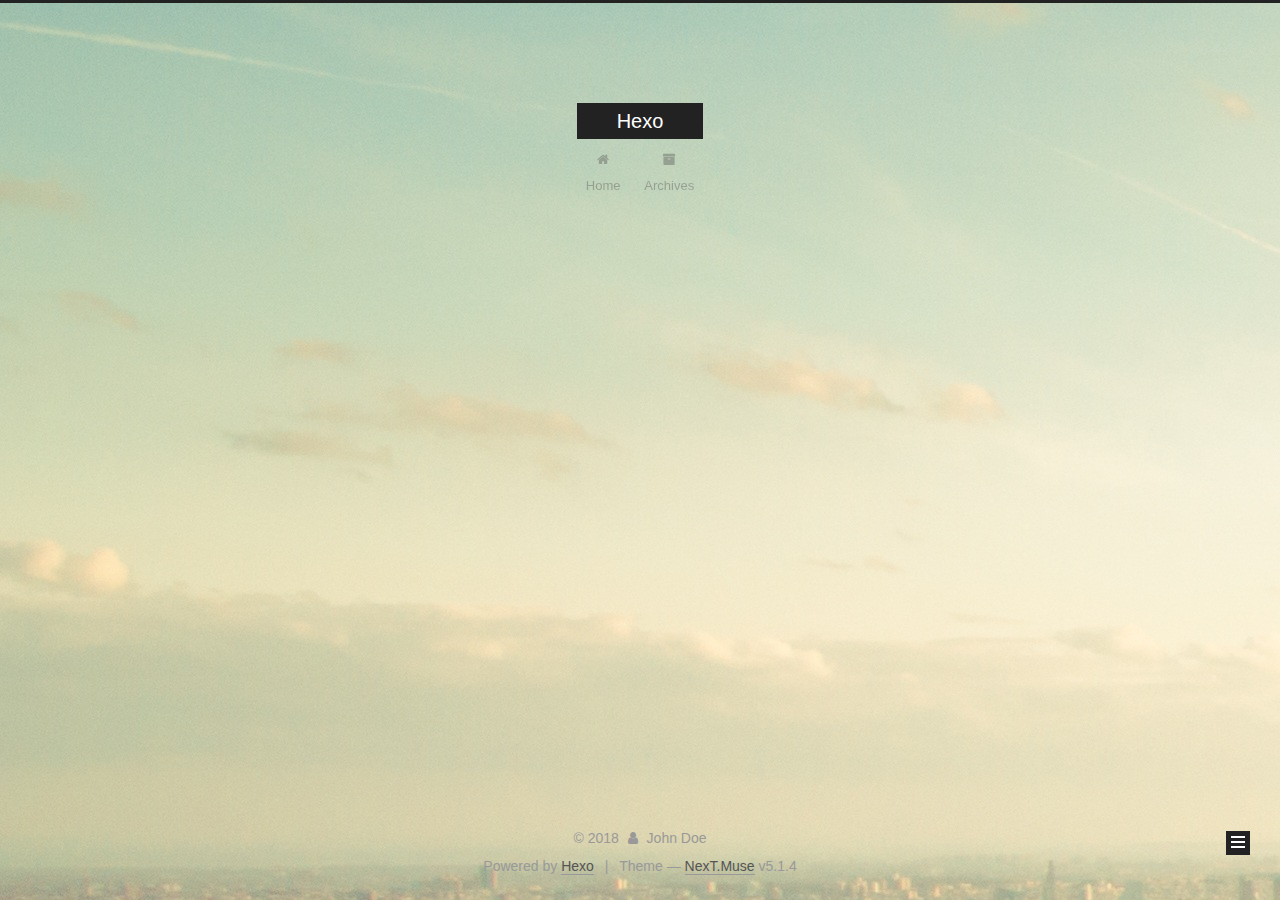
<file: tags/shiro/index.html>
<!DOCTYPE html>



  


<html class="theme-next muse use-motion" lang="">
<head>
  <meta charset="UTF-8"/>
<meta http-equiv="X-UA-Compatible" content="IE=edge" />
<meta name="viewport" content="width=device-width, initial-scale=1, maximum-scale=1"/>
<meta name="theme-color" content="#222">









<meta http-equiv="Cache-Control" content="no-transform" />
<meta http-equiv="Cache-Control" content="no-siteapp" />
















  
  
  <link href="/lib/fancybox/source/jquery.fancybox.css?v=2.1.5" rel="stylesheet" type="text/css" />







<link href="/lib/font-awesome/css/font-awesome.min.css?v=4.6.2" rel="stylesheet" type="text/css" />

<link href="/css/main.css?v=5.1.4" rel="stylesheet" type="text/css" />


  <link rel="apple-touch-icon" sizes="180x180" href="/images/apple-touch-icon-next.png?v=5.1.4">


  <link rel="icon" type="image/png" sizes="32x32" href="/images/favicon-32x32-next.png?v=5.1.4">


  <link rel="icon" type="image/png" sizes="16x16" href="/images/favicon-16x16-next.png?v=5.1.4">


  <link rel="mask-icon" href="/images/logo.svg?v=5.1.4" color="#222">





  <meta name="keywords" content="Hexo, NexT" />










<meta property="og:type" content="website">
<meta property="og:title" content="Hexo">
<meta property="og:url" content="http://yoursite.com/tags/shiro/index.html">
<meta property="og:site_name" content="Hexo">
<meta name="twitter:card" content="summary">
<meta name="twitter:title" content="Hexo">



<script type="text/javascript" id="hexo.configurations">
  var NexT = window.NexT || {};
  var CONFIG = {
    root: '/',
    scheme: 'Muse',
    version: '5.1.4',
    sidebar: {"position":"left","display":"post","offset":12,"b2t":false,"scrollpercent":false,"onmobile":false},
    fancybox: true,
    tabs: true,
    motion: {"enable":true,"async":false,"transition":{"post_block":"fadeIn","post_header":"slideDownIn","post_body":"slideDownIn","coll_header":"slideLeftIn","sidebar":"slideUpIn"}},
    duoshuo: {
      userId: '0',
      author: 'Author'
    },
    algolia: {
      applicationID: '',
      apiKey: '',
      indexName: '',
      hits: {"per_page":10},
      labels: {"input_placeholder":"Search for Posts","hits_empty":"We didn't find any results for the search: ${query}","hits_stats":"${hits} results found in ${time} ms"}
    }
  };
</script>



  <link rel="canonical" href="http://yoursite.com/tags/shiro/"/>





  <title>Tag: shiro | Hexo</title>
  








</head>

<body itemscope itemtype="http://schema.org/WebPage" lang="">

  
  
    
  

  <div class="container sidebar-position-left ">
    <div class="headband"></div>

    <header id="header" class="header" itemscope itemtype="http://schema.org/WPHeader">
      <div class="header-inner"><div class="site-brand-wrapper">
  <div class="site-meta ">
    

    <div class="custom-logo-site-title">
      <a href="/"  class="brand" rel="start">
        <span class="logo-line-before"><i></i></span>
        <span class="site-title">Hexo</span>
        <span class="logo-line-after"><i></i></span>
      </a>
    </div>
      
        <p class="site-subtitle"></p>
      
  </div>

  <div class="site-nav-toggle">
    <button>
      <span class="btn-bar"></span>
      <span class="btn-bar"></span>
      <span class="btn-bar"></span>
    </button>
  </div>
</div>

<nav class="site-nav">
  

  
    <ul id="menu" class="menu">
      
        
        <li class="menu-item menu-item-home">
          <a href="/" rel="section">
            
              <i class="menu-item-icon fa fa-fw fa-home"></i> <br />
            
            Home
          </a>
        </li>
      
        
        <li class="menu-item menu-item-archives">
          <a href="/archives/" rel="section">
            
              <i class="menu-item-icon fa fa-fw fa-archive"></i> <br />
            
            Archives
          </a>
        </li>
      

      
    </ul>
  

  
</nav>



 </div>
    </header>

    <main id="main" class="main">
      <div class="main-inner">
        <div class="content-wrap">
          <div id="content" class="content">
            

  
  
  
  <div class="post-block tag">

    <div id="posts" class="posts-collapse">
      <div class="collection-title">
        <h1>shiro<small>Tag</small>
        </h1>
      </div>

      
        

  <article class="post post-type-normal" itemscope itemtype="http://schema.org/Article">
    <header class="post-header">

      <h2 class="post-title">
        
            <a class="post-title-link" href="/2018/03/14/first-post/" itemprop="url">
              
                <span itemprop="name">first post</span>
              
            </a>
        
      </h2>

      <div class="post-meta">
        <time class="post-time" itemprop="dateCreated"
              datetime="2018-03-14T17:25:57+08:00"
              content="2018-03-14" >
          03-14
        </time>
      </div>

    </header>
  </article>


      
    </div>

  </div>
  
  
  

  


          </div>
          


          

        </div>
        
          
  
  <div class="sidebar-toggle">
    <div class="sidebar-toggle-line-wrap">
      <span class="sidebar-toggle-line sidebar-toggle-line-first"></span>
      <span class="sidebar-toggle-line sidebar-toggle-line-middle"></span>
      <span class="sidebar-toggle-line sidebar-toggle-line-last"></span>
    </div>
  </div>

  <aside id="sidebar" class="sidebar">
    
    <div class="sidebar-inner">

      

      

      <section class="site-overview-wrap sidebar-panel sidebar-panel-active">
        <div class="site-overview">
          <div class="site-author motion-element" itemprop="author" itemscope itemtype="http://schema.org/Person">
            
              <p class="site-author-name" itemprop="name">John Doe</p>
              <p class="site-description motion-element" itemprop="description"></p>
          </div>

          <nav class="site-state motion-element">

            
              <div class="site-state-item site-state-posts">
              
                <a href="/archives/">
              
                  <span class="site-state-item-count">3</span>
                  <span class="site-state-item-name">posts</span>
                </a>
              </div>
            

            
              
              
              <div class="site-state-item site-state-categories">
                
                  <span class="site-state-item-count">1</span>
                  <span class="site-state-item-name">categories</span>
                
              </div>
            

            
              
              
              <div class="site-state-item site-state-tags">
                
                  <span class="site-state-item-count">1</span>
                  <span class="site-state-item-name">tags</span>
                
              </div>
            

          </nav>

          

          

          
          

          
          

          

        </div>
      </section>

      

      

    </div>
  </aside>


        
      </div>
    </main>

    <footer id="footer" class="footer">
      <div class="footer-inner">
        <div class="copyright">&copy; <span itemprop="copyrightYear">2018</span>
  <span class="with-love">
    <i class="fa fa-user"></i>
  </span>
  <span class="author" itemprop="copyrightHolder">John Doe</span>

  
</div>


  <div class="powered-by">Powered by <a class="theme-link" target="_blank" href="https://hexo.io">Hexo</a></div>



  <span class="post-meta-divider">|</span>



  <div class="theme-info">Theme &mdash; <a class="theme-link" target="_blank" href="https://github.com/iissnan/hexo-theme-next">NexT.Muse</a> v5.1.4</div>




        







        
      </div>
    </footer>

    
      <div class="back-to-top">
        <i class="fa fa-arrow-up"></i>
        
      </div>
    

    

  </div>

  

<script type="text/javascript">
  if (Object.prototype.toString.call(window.Promise) !== '[object Function]') {
    window.Promise = null;
  }
</script>









  












  
  
    <script type="text/javascript" src="/lib/jquery/index.js?v=2.1.3"></script>
  

  
  
    <script type="text/javascript" src="/lib/fastclick/lib/fastclick.min.js?v=1.0.6"></script>
  

  
  
    <script type="text/javascript" src="/lib/jquery_lazyload/jquery.lazyload.js?v=1.9.7"></script>
  

  
  
    <script type="text/javascript" src="/lib/velocity/velocity.min.js?v=1.2.1"></script>
  

  
  
    <script type="text/javascript" src="/lib/velocity/velocity.ui.min.js?v=1.2.1"></script>
  

  
  
    <script type="text/javascript" src="/lib/fancybox/source/jquery.fancybox.pack.js?v=2.1.5"></script>
  


  


  <script type="text/javascript" src="/js/src/utils.js?v=5.1.4"></script>

  <script type="text/javascript" src="/js/src/motion.js?v=5.1.4"></script>



  
  

  

  


  <script type="text/javascript" src="/js/src/bootstrap.js?v=5.1.4"></script>



  


  




	





  





  












  





  

  

  

  
  

  

  

  

</body>
</html>
</file>
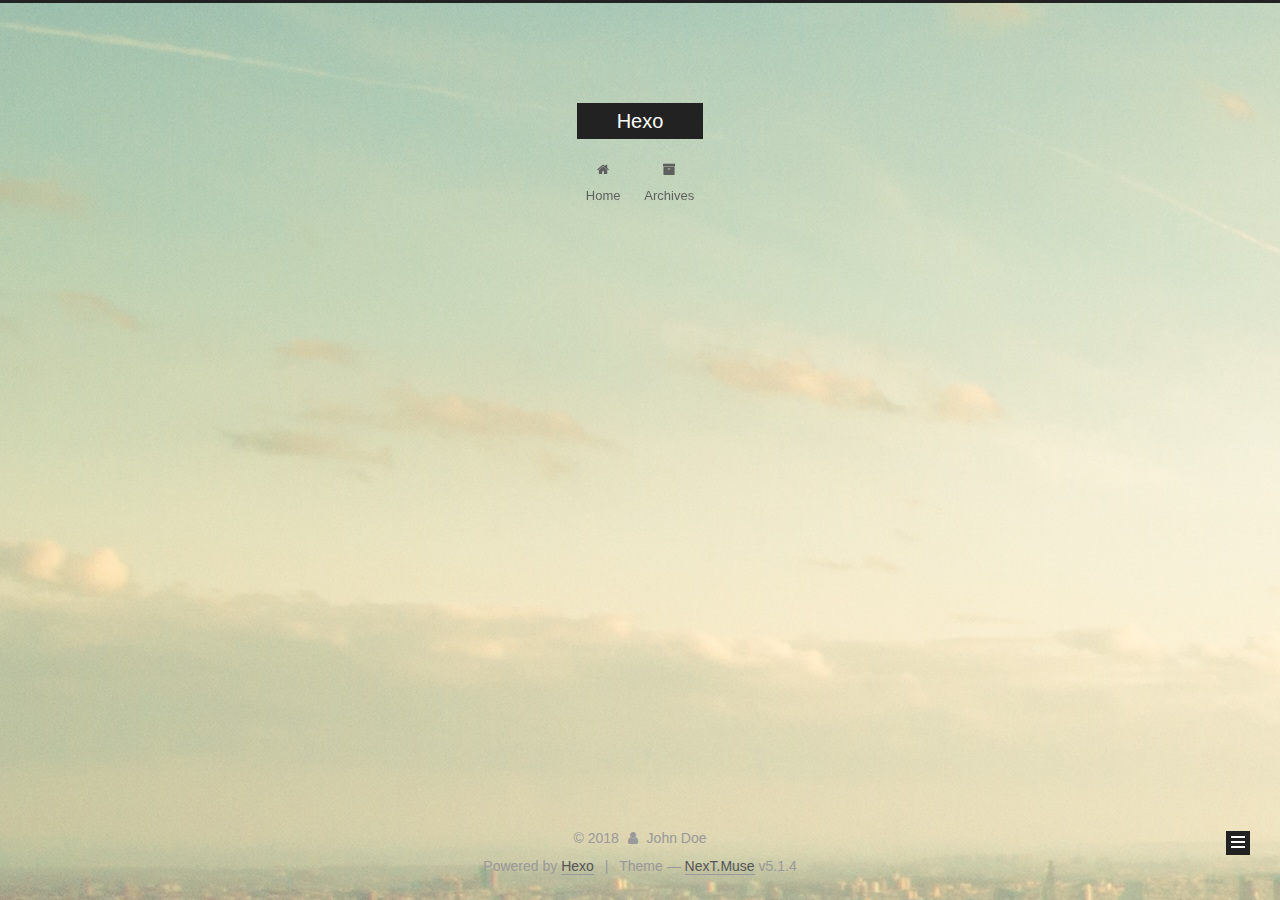
<file: archives/2018/03/index.html>
<!DOCTYPE html>



  


<html class="theme-next muse use-motion" lang="">
<head>
  <meta charset="UTF-8"/>
<meta http-equiv="X-UA-Compatible" content="IE=edge" />
<meta name="viewport" content="width=device-width, initial-scale=1, maximum-scale=1"/>
<meta name="theme-color" content="#222">









<meta http-equiv="Cache-Control" content="no-transform" />
<meta http-equiv="Cache-Control" content="no-siteapp" />
















  
  
  <link href="/lib/fancybox/source/jquery.fancybox.css?v=2.1.5" rel="stylesheet" type="text/css" />







<link href="/lib/font-awesome/css/font-awesome.min.css?v=4.6.2" rel="stylesheet" type="text/css" />

<link href="/css/main.css?v=5.1.4" rel="stylesheet" type="text/css" />


  <link rel="apple-touch-icon" sizes="180x180" href="/images/apple-touch-icon-next.png?v=5.1.4">


  <link rel="icon" type="image/png" sizes="32x32" href="/images/favicon-32x32-next.png?v=5.1.4">


  <link rel="icon" type="image/png" sizes="16x16" href="/images/favicon-16x16-next.png?v=5.1.4">


  <link rel="mask-icon" href="/images/logo.svg?v=5.1.4" color="#222">





  <meta name="keywords" content="Hexo, NexT" />










<meta property="og:type" content="website">
<meta property="og:title" content="Hexo">
<meta property="og:url" content="http://yoursite.com/archives/2018/03/index.html">
<meta property="og:site_name" content="Hexo">
<meta name="twitter:card" content="summary">
<meta name="twitter:title" content="Hexo">



<script type="text/javascript" id="hexo.configurations">
  var NexT = window.NexT || {};
  var CONFIG = {
    root: '/',
    scheme: 'Muse',
    version: '5.1.4',
    sidebar: {"position":"left","display":"post","offset":12,"b2t":false,"scrollpercent":false,"onmobile":false},
    fancybox: true,
    tabs: true,
    motion: {"enable":true,"async":false,"transition":{"post_block":"fadeIn","post_header":"slideDownIn","post_body":"slideDownIn","coll_header":"slideLeftIn","sidebar":"slideUpIn"}},
    duoshuo: {
      userId: '0',
      author: 'Author'
    },
    algolia: {
      applicationID: '',
      apiKey: '',
      indexName: '',
      hits: {"per_page":10},
      labels: {"input_placeholder":"Search for Posts","hits_empty":"We didn't find any results for the search: ${query}","hits_stats":"${hits} results found in ${time} ms"}
    }
  };
</script>



  <link rel="canonical" href="http://yoursite.com/archives/2018/03/"/>





  <title>Archive | Hexo</title>
  








</head>

<body itemscope itemtype="http://schema.org/WebPage" lang="">

  
  
    
  

  <div class="container sidebar-position-left page-archive">
    <div class="headband"></div>

    <header id="header" class="header" itemscope itemtype="http://schema.org/WPHeader">
      <div class="header-inner"><div class="site-brand-wrapper">
  <div class="site-meta ">
    

    <div class="custom-logo-site-title">
      <a href="/"  class="brand" rel="start">
        <span class="logo-line-before"><i></i></span>
        <span class="site-title">Hexo</span>
        <span class="logo-line-after"><i></i></span>
      </a>
    </div>
      
        <p class="site-subtitle"></p>
      
  </div>

  <div class="site-nav-toggle">
    <button>
      <span class="btn-bar"></span>
      <span class="btn-bar"></span>
      <span class="btn-bar"></span>
    </button>
  </div>
</div>

<nav class="site-nav">
  

  
    <ul id="menu" class="menu">
      
        
        <li class="menu-item menu-item-home">
          <a href="/" rel="section">
            
              <i class="menu-item-icon fa fa-fw fa-home"></i> <br />
            
            Home
          </a>
        </li>
      
        
        <li class="menu-item menu-item-archives">
          <a href="/archives/" rel="section">
            
              <i class="menu-item-icon fa fa-fw fa-archive"></i> <br />
            
            Archives
          </a>
        </li>
      

      
    </ul>
  

  
</nav>



 </div>
    </header>

    <main id="main" class="main">
      <div class="main-inner">
        <div class="content-wrap">
          <div id="content" class="content">
            

  
  
  
  <div class="post-block archive">
    <div id="posts" class="posts-collapse">
      <span class="archive-move-on"></span>

      <span class="archive-page-counter">
        
        
        
          
        
        Um..! 3 posts in total. Keep on posting.
      </span>

      

        
        
        

        
          
          <div class="collection-title">
            <h1 class="archive-year" id="archive-year-2018">2018</h1>
          </div>
        
        

        

  <article class="post post-type-normal" itemscope itemtype="http://schema.org/Article">
    <header class="post-header">

      <h2 class="post-title">
        
            <a class="post-title-link" href="/2018/03/14/second-post/" itemprop="url">
              
                <span itemprop="name">second post</span>
              
            </a>
        
      </h2>

      <div class="post-meta">
        <time class="post-time" itemprop="dateCreated"
              datetime="2018-03-14T17:42:43+08:00"
              content="2018-03-14" >
          03-14
        </time>
      </div>

    </header>
  </article>



      

        
        
        

        
        

        

  <article class="post post-type-normal" itemscope itemtype="http://schema.org/Article">
    <header class="post-header">

      <h2 class="post-title">
        
            <a class="post-title-link" href="/2018/03/14/first-post/" itemprop="url">
              
                <span itemprop="name">first post</span>
              
            </a>
        
      </h2>

      <div class="post-meta">
        <time class="post-time" itemprop="dateCreated"
              datetime="2018-03-14T17:25:57+08:00"
              content="2018-03-14" >
          03-14
        </time>
      </div>

    </header>
  </article>



      

        
        
        

        
        

        

  <article class="post post-type-normal" itemscope itemtype="http://schema.org/Article">
    <header class="post-header">

      <h2 class="post-title">
        
            <a class="post-title-link" href="/2018/03/14/hello-world/" itemprop="url">
              
                <span itemprop="name">Hello World</span>
              
            </a>
        
      </h2>

      <div class="post-meta">
        <time class="post-time" itemprop="dateCreated"
              datetime="2018-03-14T17:01:32+08:00"
              content="2018-03-14" >
          03-14
        </time>
      </div>

    </header>
  </article>



      

    </div>
  </div>
  
  
  

  



          </div>
          


          

        </div>
        
          
  
  <div class="sidebar-toggle">
    <div class="sidebar-toggle-line-wrap">
      <span class="sidebar-toggle-line sidebar-toggle-line-first"></span>
      <span class="sidebar-toggle-line sidebar-toggle-line-middle"></span>
      <span class="sidebar-toggle-line sidebar-toggle-line-last"></span>
    </div>
  </div>

  <aside id="sidebar" class="sidebar">
    
    <div class="sidebar-inner">

      

      

      <section class="site-overview-wrap sidebar-panel sidebar-panel-active">
        <div class="site-overview">
          <div class="site-author motion-element" itemprop="author" itemscope itemtype="http://schema.org/Person">
            
              <p class="site-author-name" itemprop="name">John Doe</p>
              <p class="site-description motion-element" itemprop="description"></p>
          </div>

          <nav class="site-state motion-element">

            
              <div class="site-state-item site-state-posts">
              
                <a href="/archives/">
              
                  <span class="site-state-item-count">3</span>
                  <span class="site-state-item-name">posts</span>
                </a>
              </div>
            

            
              
              
              <div class="site-state-item site-state-categories">
                
                  <span class="site-state-item-count">1</span>
                  <span class="site-state-item-name">categories</span>
                
              </div>
            

            
              
              
              <div class="site-state-item site-state-tags">
                
                  <span class="site-state-item-count">1</span>
                  <span class="site-state-item-name">tags</span>
                
              </div>
            

          </nav>

          

          

          
          

          
          

          

        </div>
      </section>

      

      

    </div>
  </aside>


        
      </div>
    </main>

    <footer id="footer" class="footer">
      <div class="footer-inner">
        <div class="copyright">&copy; <span itemprop="copyrightYear">2018</span>
  <span class="with-love">
    <i class="fa fa-user"></i>
  </span>
  <span class="author" itemprop="copyrightHolder">John Doe</span>

  
</div>


  <div class="powered-by">Powered by <a class="theme-link" target="_blank" href="https://hexo.io">Hexo</a></div>



  <span class="post-meta-divider">|</span>



  <div class="theme-info">Theme &mdash; <a class="theme-link" target="_blank" href="https://github.com/iissnan/hexo-theme-next">NexT.Muse</a> v5.1.4</div>




        







        
      </div>
    </footer>

    
      <div class="back-to-top">
        <i class="fa fa-arrow-up"></i>
        
      </div>
    

    

  </div>

  

<script type="text/javascript">
  if (Object.prototype.toString.call(window.Promise) !== '[object Function]') {
    window.Promise = null;
  }
</script>









  












  
  
    <script type="text/javascript" src="/lib/jquery/index.js?v=2.1.3"></script>
  

  
  
    <script type="text/javascript" src="/lib/fastclick/lib/fastclick.min.js?v=1.0.6"></script>
  

  
  
    <script type="text/javascript" src="/lib/jquery_lazyload/jquery.lazyload.js?v=1.9.7"></script>
  

  
  
    <script type="text/javascript" src="/lib/velocity/velocity.min.js?v=1.2.1"></script>
  

  
  
    <script type="text/javascript" src="/lib/velocity/velocity.ui.min.js?v=1.2.1"></script>
  

  
  
    <script type="text/javascript" src="/lib/fancybox/source/jquery.fancybox.pack.js?v=2.1.5"></script>
  


  


  <script type="text/javascript" src="/js/src/utils.js?v=5.1.4"></script>

  <script type="text/javascript" src="/js/src/motion.js?v=5.1.4"></script>



  
  

  

  


  <script type="text/javascript" src="/js/src/bootstrap.js?v=5.1.4"></script>



  


  




	





  





  












  





  

  

  

  
  

  

  

  

</body>
</html>
</file>
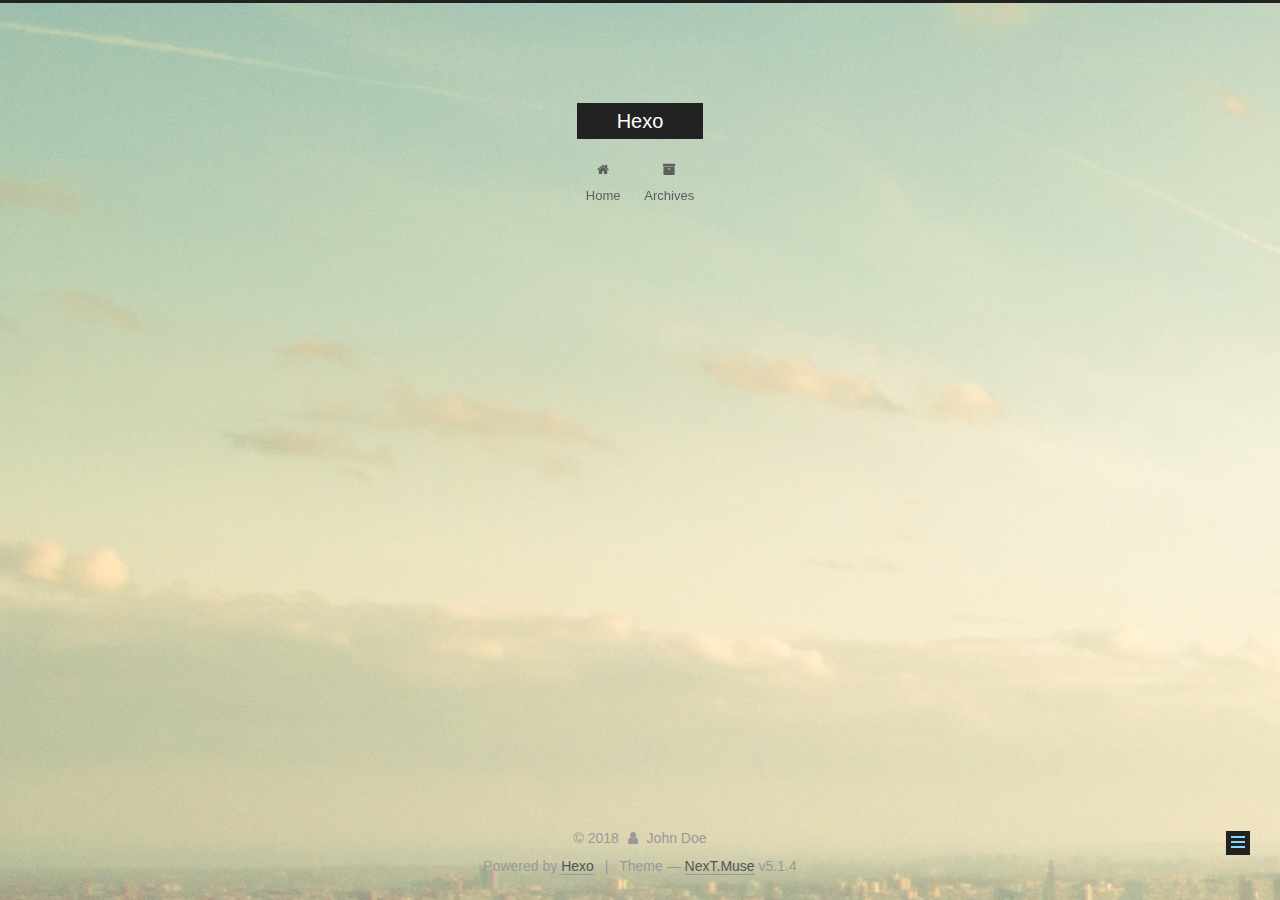
<file: 2018/03/14/first-post/index.html>
<!DOCTYPE html>



  


<html class="theme-next muse use-motion" lang="">
<head>
  <meta charset="UTF-8"/>
<meta http-equiv="X-UA-Compatible" content="IE=edge" />
<meta name="viewport" content="width=device-width, initial-scale=1, maximum-scale=1"/>
<meta name="theme-color" content="#222">









<meta http-equiv="Cache-Control" content="no-transform" />
<meta http-equiv="Cache-Control" content="no-siteapp" />
















  
  
  <link href="/lib/fancybox/source/jquery.fancybox.css?v=2.1.5" rel="stylesheet" type="text/css" />







<link href="/lib/font-awesome/css/font-awesome.min.css?v=4.6.2" rel="stylesheet" type="text/css" />

<link href="/css/main.css?v=5.1.4" rel="stylesheet" type="text/css" />


  <link rel="apple-touch-icon" sizes="180x180" href="/images/apple-touch-icon-next.png?v=5.1.4">


  <link rel="icon" type="image/png" sizes="32x32" href="/images/favicon-32x32-next.png?v=5.1.4">


  <link rel="icon" type="image/png" sizes="16x16" href="/images/favicon-16x16-next.png?v=5.1.4">


  <link rel="mask-icon" href="/images/logo.svg?v=5.1.4" color="#222">





  <meta name="keywords" content="shiro," />










<meta name="description" content="这里书写内容：  段落一。  段落二。  段落三。  段落四。">
<meta name="keywords" content="shiro">
<meta property="og:type" content="article">
<meta property="og:title" content="first post">
<meta property="og:url" content="http://yoursite.com/2018/03/14/first-post/index.html">
<meta property="og:site_name" content="Hexo">
<meta property="og:description" content="这里书写内容：  段落一。  段落二。  段落三。  段落四。">
<meta property="og:updated_time" content="2018-03-15T06:48:49.131Z">
<meta name="twitter:card" content="summary">
<meta name="twitter:title" content="first post">
<meta name="twitter:description" content="这里书写内容：  段落一。  段落二。  段落三。  段落四。">



<script type="text/javascript" id="hexo.configurations">
  var NexT = window.NexT || {};
  var CONFIG = {
    root: '/',
    scheme: 'Muse',
    version: '5.1.4',
    sidebar: {"position":"left","display":"post","offset":12,"b2t":false,"scrollpercent":false,"onmobile":false},
    fancybox: true,
    tabs: true,
    motion: {"enable":true,"async":false,"transition":{"post_block":"fadeIn","post_header":"slideDownIn","post_body":"slideDownIn","coll_header":"slideLeftIn","sidebar":"slideUpIn"}},
    duoshuo: {
      userId: '0',
      author: 'Author'
    },
    algolia: {
      applicationID: '',
      apiKey: '',
      indexName: '',
      hits: {"per_page":10},
      labels: {"input_placeholder":"Search for Posts","hits_empty":"We didn't find any results for the search: ${query}","hits_stats":"${hits} results found in ${time} ms"}
    }
  };
</script>



  <link rel="canonical" href="http://yoursite.com/2018/03/14/first-post/"/>





  <title>first post | Hexo</title>
  








</head>

<body itemscope itemtype="http://schema.org/WebPage" lang="">

  
  
    
  

  <div class="container sidebar-position-left page-post-detail">
    <div class="headband"></div>

    <header id="header" class="header" itemscope itemtype="http://schema.org/WPHeader">
      <div class="header-inner"><div class="site-brand-wrapper">
  <div class="site-meta ">
    

    <div class="custom-logo-site-title">
      <a href="/"  class="brand" rel="start">
        <span class="logo-line-before"><i></i></span>
        <span class="site-title">Hexo</span>
        <span class="logo-line-after"><i></i></span>
      </a>
    </div>
      
        <p class="site-subtitle"></p>
      
  </div>

  <div class="site-nav-toggle">
    <button>
      <span class="btn-bar"></span>
      <span class="btn-bar"></span>
      <span class="btn-bar"></span>
    </button>
  </div>
</div>

<nav class="site-nav">
  

  
    <ul id="menu" class="menu">
      
        
        <li class="menu-item menu-item-home">
          <a href="/" rel="section">
            
              <i class="menu-item-icon fa fa-fw fa-home"></i> <br />
            
            Home
          </a>
        </li>
      
        
        <li class="menu-item menu-item-archives">
          <a href="/archives/" rel="section">
            
              <i class="menu-item-icon fa fa-fw fa-archive"></i> <br />
            
            Archives
          </a>
        </li>
      

      
    </ul>
  

  
</nav>



 </div>
    </header>

    <main id="main" class="main">
      <div class="main-inner">
        <div class="content-wrap">
          <div id="content" class="content">
            

  <div id="posts" class="posts-expand">
    

  

  
  
  

  <article class="post post-type-normal" itemscope itemtype="http://schema.org/Article">
  
  
  
  <div class="post-block">
    <link itemprop="mainEntityOfPage" href="http://yoursite.com/2018/03/14/first-post/">

    <span hidden itemprop="author" itemscope itemtype="http://schema.org/Person">
      <meta itemprop="name" content="John Doe">
      <meta itemprop="description" content="">
      <meta itemprop="image" content="/images/avatar.gif">
    </span>

    <span hidden itemprop="publisher" itemscope itemtype="http://schema.org/Organization">
      <meta itemprop="name" content="Hexo">
    </span>

    
      <header class="post-header">

        
        
          <h1 class="post-title" itemprop="name headline">first post</h1>
        

        <div class="post-meta">
          <span class="post-time">
            
              <span class="post-meta-item-icon">
                <i class="fa fa-calendar-o"></i>
              </span>
              
                <span class="post-meta-item-text">Posted on</span>
              
              <time title="Post created" itemprop="dateCreated datePublished" datetime="2018-03-14T17:25:57+08:00">
                2018-03-14
              </time>
            

            

            
          </span>

          
            <span class="post-category" >
            
              <span class="post-meta-divider">|</span>
            
              <span class="post-meta-item-icon">
                <i class="fa fa-folder-o"></i>
              </span>
              
                <span class="post-meta-item-text">In</span>
              
              
                <span itemprop="about" itemscope itemtype="http://schema.org/Thing">
                  <a href="/categories/框架相关/" itemprop="url" rel="index">
                    <span itemprop="name">框架相关</span>
                  </a>
                </span>

                
                
              
            </span>
          

          
            
          

          
          

          

          

          

        </div>
      </header>
    

    
    
    
    <div class="post-body" itemprop="articleBody">

      
      

      
        <p>  这里书写内容：<br>  段落一。<br>  段落二。<br>  段落三。<br>  段落四。</p>

      
    </div>
    
    
    

    

    

    

    <footer class="post-footer">
      
        <div class="post-tags">
          
            <a href="/tags/shiro/" rel="tag"># shiro</a>
          
        </div>
      

      
      
      

      
        <div class="post-nav">
          <div class="post-nav-next post-nav-item">
            
              <a href="/2018/03/14/hello-world/" rel="next" title="Hello World">
                <i class="fa fa-chevron-left"></i> Hello World
              </a>
            
          </div>

          <span class="post-nav-divider"></span>

          <div class="post-nav-prev post-nav-item">
            
              <a href="/2018/03/14/second-post/" rel="prev" title="second post">
                second post <i class="fa fa-chevron-right"></i>
              </a>
            
          </div>
        </div>
      

      
      
    </footer>
  </div>
  
  
  
  </article>



    <div class="post-spread">
      
    </div>
  </div>


          </div>
          


          

  



        </div>
        
          
  
  <div class="sidebar-toggle">
    <div class="sidebar-toggle-line-wrap">
      <span class="sidebar-toggle-line sidebar-toggle-line-first"></span>
      <span class="sidebar-toggle-line sidebar-toggle-line-middle"></span>
      <span class="sidebar-toggle-line sidebar-toggle-line-last"></span>
    </div>
  </div>

  <aside id="sidebar" class="sidebar">
    
    <div class="sidebar-inner">

      

      

      <section class="site-overview-wrap sidebar-panel sidebar-panel-active">
        <div class="site-overview">
          <div class="site-author motion-element" itemprop="author" itemscope itemtype="http://schema.org/Person">
            
              <p class="site-author-name" itemprop="name">John Doe</p>
              <p class="site-description motion-element" itemprop="description"></p>
          </div>

          <nav class="site-state motion-element">

            
              <div class="site-state-item site-state-posts">
              
                <a href="/archives/">
              
                  <span class="site-state-item-count">3</span>
                  <span class="site-state-item-name">posts</span>
                </a>
              </div>
            

            
              
              
              <div class="site-state-item site-state-categories">
                
                  <span class="site-state-item-count">1</span>
                  <span class="site-state-item-name">categories</span>
                
              </div>
            

            
              
              
              <div class="site-state-item site-state-tags">
                
                  <span class="site-state-item-count">1</span>
                  <span class="site-state-item-name">tags</span>
                
              </div>
            

          </nav>

          

          

          
          

          
          

          

        </div>
      </section>

      

      

    </div>
  </aside>


        
      </div>
    </main>

    <footer id="footer" class="footer">
      <div class="footer-inner">
        <div class="copyright">&copy; <span itemprop="copyrightYear">2018</span>
  <span class="with-love">
    <i class="fa fa-user"></i>
  </span>
  <span class="author" itemprop="copyrightHolder">John Doe</span>

  
</div>


  <div class="powered-by">Powered by <a class="theme-link" target="_blank" href="https://hexo.io">Hexo</a></div>



  <span class="post-meta-divider">|</span>



  <div class="theme-info">Theme &mdash; <a class="theme-link" target="_blank" href="https://github.com/iissnan/hexo-theme-next">NexT.Muse</a> v5.1.4</div>




        







        
      </div>
    </footer>

    
      <div class="back-to-top">
        <i class="fa fa-arrow-up"></i>
        
      </div>
    

    

  </div>

  

<script type="text/javascript">
  if (Object.prototype.toString.call(window.Promise) !== '[object Function]') {
    window.Promise = null;
  }
</script>









  












  
  
    <script type="text/javascript" src="/lib/jquery/index.js?v=2.1.3"></script>
  

  
  
    <script type="text/javascript" src="/lib/fastclick/lib/fastclick.min.js?v=1.0.6"></script>
  

  
  
    <script type="text/javascript" src="/lib/jquery_lazyload/jquery.lazyload.js?v=1.9.7"></script>
  

  
  
    <script type="text/javascript" src="/lib/velocity/velocity.min.js?v=1.2.1"></script>
  

  
  
    <script type="text/javascript" src="/lib/velocity/velocity.ui.min.js?v=1.2.1"></script>
  

  
  
    <script type="text/javascript" src="/lib/fancybox/source/jquery.fancybox.pack.js?v=2.1.5"></script>
  


  


  <script type="text/javascript" src="/js/src/utils.js?v=5.1.4"></script>

  <script type="text/javascript" src="/js/src/motion.js?v=5.1.4"></script>



  
  

  
  <script type="text/javascript" src="/js/src/scrollspy.js?v=5.1.4"></script>
<script type="text/javascript" src="/js/src/post-details.js?v=5.1.4"></script>



  


  <script type="text/javascript" src="/js/src/bootstrap.js?v=5.1.4"></script>



  


  




	





  





  












  





  

  

  

  
  

  

  

  

</body>
</html>
</file>
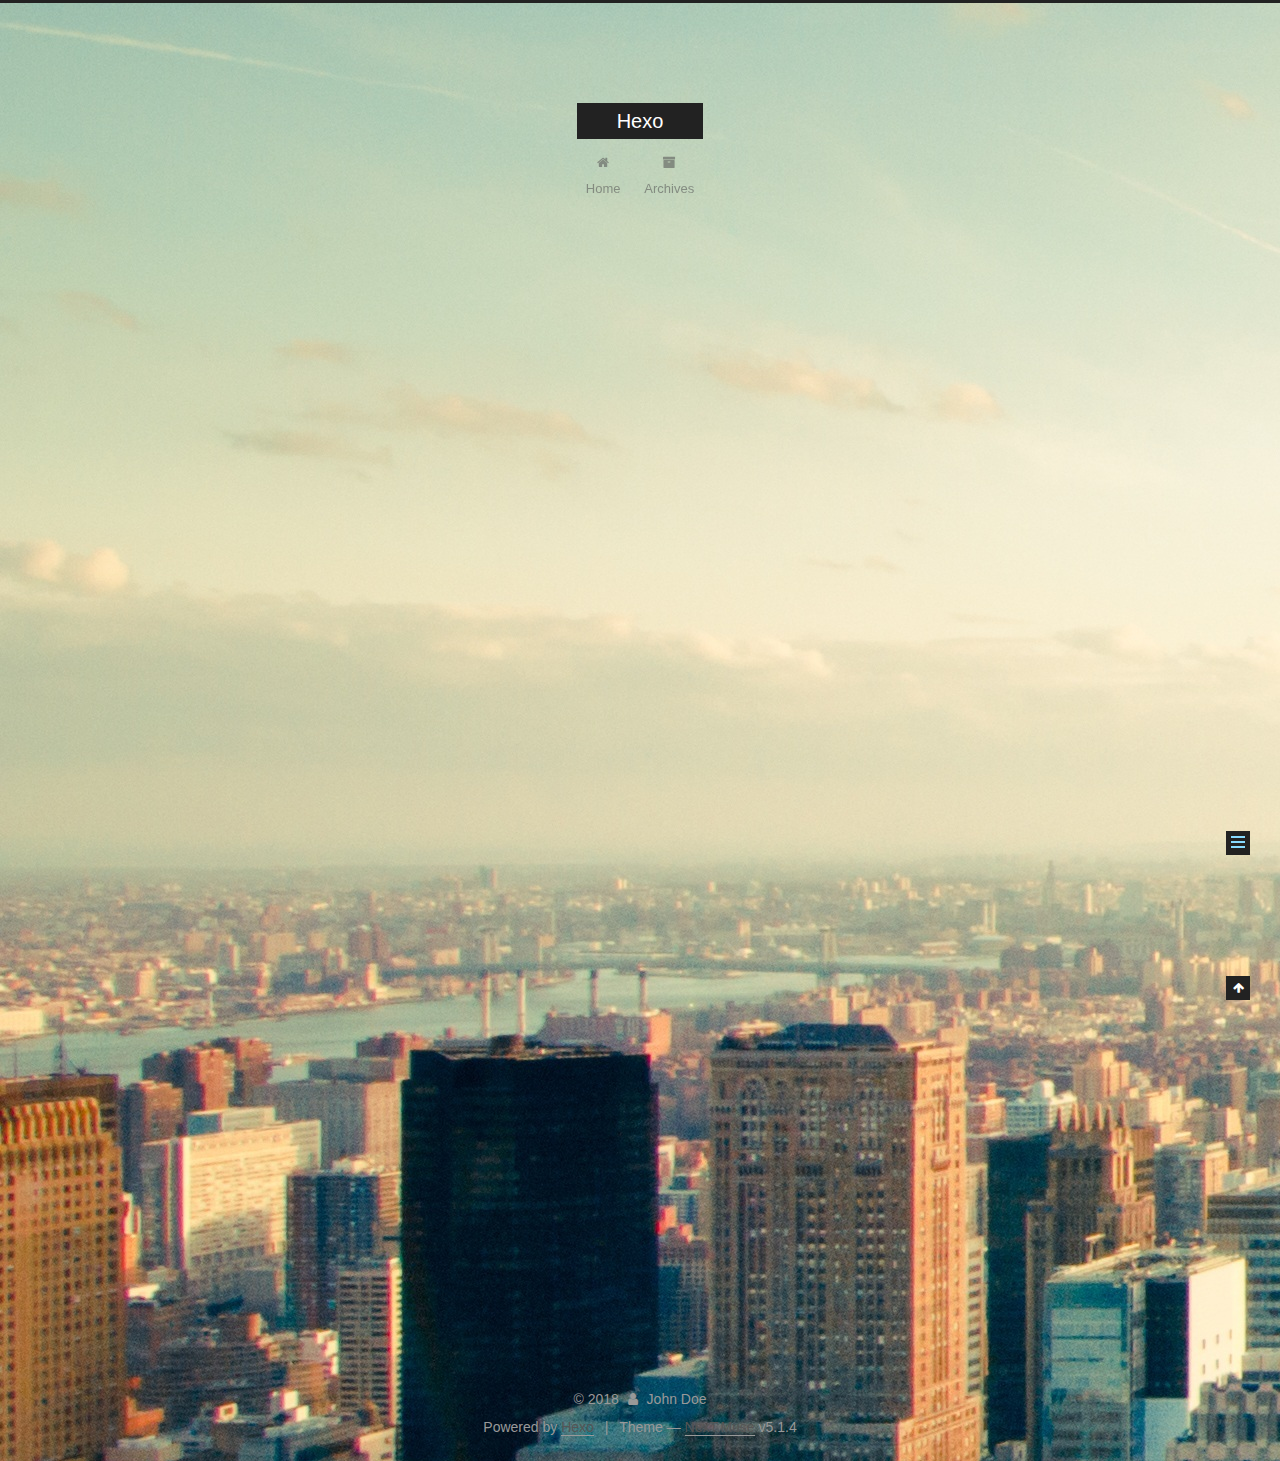
<file: 2018/03/14/hello-world/index.html>
<!DOCTYPE html>



  


<html class="theme-next muse use-motion" lang="">
<head>
  <meta charset="UTF-8"/>
<meta http-equiv="X-UA-Compatible" content="IE=edge" />
<meta name="viewport" content="width=device-width, initial-scale=1, maximum-scale=1"/>
<meta name="theme-color" content="#222">









<meta http-equiv="Cache-Control" content="no-transform" />
<meta http-equiv="Cache-Control" content="no-siteapp" />
















  
  
  <link href="/lib/fancybox/source/jquery.fancybox.css?v=2.1.5" rel="stylesheet" type="text/css" />







<link href="/lib/font-awesome/css/font-awesome.min.css?v=4.6.2" rel="stylesheet" type="text/css" />

<link href="/css/main.css?v=5.1.4" rel="stylesheet" type="text/css" />


  <link rel="apple-touch-icon" sizes="180x180" href="/images/apple-touch-icon-next.png?v=5.1.4">


  <link rel="icon" type="image/png" sizes="32x32" href="/images/favicon-32x32-next.png?v=5.1.4">


  <link rel="icon" type="image/png" sizes="16x16" href="/images/favicon-16x16-next.png?v=5.1.4">


  <link rel="mask-icon" href="/images/logo.svg?v=5.1.4" color="#222">





  <meta name="keywords" content="Hexo, NexT" />










<meta name="description" content="Welcome to Hexo! This is your very first post. Check documentation for more info. If you get any problems when using Hexo, you can find the answer in troubleshooting or you can ask me on GitHub. Quick">
<meta property="og:type" content="article">
<meta property="og:title" content="Hello World">
<meta property="og:url" content="http://yoursite.com/2018/03/14/hello-world/index.html">
<meta property="og:site_name" content="Hexo">
<meta property="og:description" content="Welcome to Hexo! This is your very first post. Check documentation for more info. If you get any problems when using Hexo, you can find the answer in troubleshooting or you can ask me on GitHub. Quick">
<meta property="og:updated_time" content="2018-03-14T09:01:32.008Z">
<meta name="twitter:card" content="summary">
<meta name="twitter:title" content="Hello World">
<meta name="twitter:description" content="Welcome to Hexo! This is your very first post. Check documentation for more info. If you get any problems when using Hexo, you can find the answer in troubleshooting or you can ask me on GitHub. Quick">



<script type="text/javascript" id="hexo.configurations">
  var NexT = window.NexT || {};
  var CONFIG = {
    root: '/',
    scheme: 'Muse',
    version: '5.1.4',
    sidebar: {"position":"left","display":"post","offset":12,"b2t":false,"scrollpercent":false,"onmobile":false},
    fancybox: true,
    tabs: true,
    motion: {"enable":true,"async":false,"transition":{"post_block":"fadeIn","post_header":"slideDownIn","post_body":"slideDownIn","coll_header":"slideLeftIn","sidebar":"slideUpIn"}},
    duoshuo: {
      userId: '0',
      author: 'Author'
    },
    algolia: {
      applicationID: '',
      apiKey: '',
      indexName: '',
      hits: {"per_page":10},
      labels: {"input_placeholder":"Search for Posts","hits_empty":"We didn't find any results for the search: ${query}","hits_stats":"${hits} results found in ${time} ms"}
    }
  };
</script>



  <link rel="canonical" href="http://yoursite.com/2018/03/14/hello-world/"/>





  <title>Hello World | Hexo</title>
  








</head>

<body itemscope itemtype="http://schema.org/WebPage" lang="">

  
  
    
  

  <div class="container sidebar-position-left page-post-detail">
    <div class="headband"></div>

    <header id="header" class="header" itemscope itemtype="http://schema.org/WPHeader">
      <div class="header-inner"><div class="site-brand-wrapper">
  <div class="site-meta ">
    

    <div class="custom-logo-site-title">
      <a href="/"  class="brand" rel="start">
        <span class="logo-line-before"><i></i></span>
        <span class="site-title">Hexo</span>
        <span class="logo-line-after"><i></i></span>
      </a>
    </div>
      
        <p class="site-subtitle"></p>
      
  </div>

  <div class="site-nav-toggle">
    <button>
      <span class="btn-bar"></span>
      <span class="btn-bar"></span>
      <span class="btn-bar"></span>
    </button>
  </div>
</div>

<nav class="site-nav">
  

  
    <ul id="menu" class="menu">
      
        
        <li class="menu-item menu-item-home">
          <a href="/" rel="section">
            
              <i class="menu-item-icon fa fa-fw fa-home"></i> <br />
            
            Home
          </a>
        </li>
      
        
        <li class="menu-item menu-item-archives">
          <a href="/archives/" rel="section">
            
              <i class="menu-item-icon fa fa-fw fa-archive"></i> <br />
            
            Archives
          </a>
        </li>
      

      
    </ul>
  

  
</nav>



 </div>
    </header>

    <main id="main" class="main">
      <div class="main-inner">
        <div class="content-wrap">
          <div id="content" class="content">
            

  <div id="posts" class="posts-expand">
    

  

  
  
  

  <article class="post post-type-normal" itemscope itemtype="http://schema.org/Article">
  
  
  
  <div class="post-block">
    <link itemprop="mainEntityOfPage" href="http://yoursite.com/2018/03/14/hello-world/">

    <span hidden itemprop="author" itemscope itemtype="http://schema.org/Person">
      <meta itemprop="name" content="John Doe">
      <meta itemprop="description" content="">
      <meta itemprop="image" content="/images/avatar.gif">
    </span>

    <span hidden itemprop="publisher" itemscope itemtype="http://schema.org/Organization">
      <meta itemprop="name" content="Hexo">
    </span>

    
      <header class="post-header">

        
        
          <h1 class="post-title" itemprop="name headline">Hello World</h1>
        

        <div class="post-meta">
          <span class="post-time">
            
              <span class="post-meta-item-icon">
                <i class="fa fa-calendar-o"></i>
              </span>
              
                <span class="post-meta-item-text">Posted on</span>
              
              <time title="Post created" itemprop="dateCreated datePublished" datetime="2018-03-14T17:01:32+08:00">
                2018-03-14
              </time>
            

            

            
          </span>

          

          
            
          

          
          

          

          

          

        </div>
      </header>
    

    
    
    
    <div class="post-body" itemprop="articleBody">

      
      

      
        <p>Welcome to <a href="https://hexo.io/" target="_blank" rel="noopener">Hexo</a>! This is your very first post. Check <a href="https://hexo.io/docs/" target="_blank" rel="noopener">documentation</a> for more info. If you get any problems when using Hexo, you can find the answer in <a href="https://hexo.io/docs/troubleshooting.html" target="_blank" rel="noopener">troubleshooting</a> or you can ask me on <a href="https://github.com/hexojs/hexo/issues" target="_blank" rel="noopener">GitHub</a>.</p>
<h2 id="Quick-Start"><a href="#Quick-Start" class="headerlink" title="Quick Start"></a>Quick Start</h2><h3 id="Create-a-new-post"><a href="#Create-a-new-post" class="headerlink" title="Create a new post"></a>Create a new post</h3><figure class="highlight bash"><table><tr><td class="gutter"><pre><span class="line">1</span><br></pre></td><td class="code"><pre><span class="line">$ hexo new <span class="string">"My New Post"</span></span><br></pre></td></tr></table></figure>
<p>More info: <a href="https://hexo.io/docs/writing.html" target="_blank" rel="noopener">Writing</a></p>
<h3 id="Run-server"><a href="#Run-server" class="headerlink" title="Run server"></a>Run server</h3><figure class="highlight bash"><table><tr><td class="gutter"><pre><span class="line">1</span><br></pre></td><td class="code"><pre><span class="line">$ hexo server</span><br></pre></td></tr></table></figure>
<p>More info: <a href="https://hexo.io/docs/server.html" target="_blank" rel="noopener">Server</a></p>
<h3 id="Generate-static-files"><a href="#Generate-static-files" class="headerlink" title="Generate static files"></a>Generate static files</h3><figure class="highlight bash"><table><tr><td class="gutter"><pre><span class="line">1</span><br></pre></td><td class="code"><pre><span class="line">$ hexo generate</span><br></pre></td></tr></table></figure>
<p>More info: <a href="https://hexo.io/docs/generating.html" target="_blank" rel="noopener">Generating</a></p>
<h3 id="Deploy-to-remote-sites"><a href="#Deploy-to-remote-sites" class="headerlink" title="Deploy to remote sites"></a>Deploy to remote sites</h3><figure class="highlight bash"><table><tr><td class="gutter"><pre><span class="line">1</span><br></pre></td><td class="code"><pre><span class="line">$ hexo deploy</span><br></pre></td></tr></table></figure>
<p>More info: <a href="https://hexo.io/docs/deployment.html" target="_blank" rel="noopener">Deployment</a></p>

      
    </div>
    
    
    

    

    

    

    <footer class="post-footer">
      

      
      
      

      
        <div class="post-nav">
          <div class="post-nav-next post-nav-item">
            
          </div>

          <span class="post-nav-divider"></span>

          <div class="post-nav-prev post-nav-item">
            
              <a href="/2018/03/14/first-post/" rel="prev" title="first post">
                first post <i class="fa fa-chevron-right"></i>
              </a>
            
          </div>
        </div>
      

      
      
    </footer>
  </div>
  
  
  
  </article>



    <div class="post-spread">
      
    </div>
  </div>


          </div>
          


          

  



        </div>
        
          
  
  <div class="sidebar-toggle">
    <div class="sidebar-toggle-line-wrap">
      <span class="sidebar-toggle-line sidebar-toggle-line-first"></span>
      <span class="sidebar-toggle-line sidebar-toggle-line-middle"></span>
      <span class="sidebar-toggle-line sidebar-toggle-line-last"></span>
    </div>
  </div>

  <aside id="sidebar" class="sidebar">
    
    <div class="sidebar-inner">

      

      
        <ul class="sidebar-nav motion-element">
          <li class="sidebar-nav-toc sidebar-nav-active" data-target="post-toc-wrap">
            Table of Contents
          </li>
          <li class="sidebar-nav-overview" data-target="site-overview-wrap">
            Overview
          </li>
        </ul>
      

      <section class="site-overview-wrap sidebar-panel">
        <div class="site-overview">
          <div class="site-author motion-element" itemprop="author" itemscope itemtype="http://schema.org/Person">
            
              <p class="site-author-name" itemprop="name">John Doe</p>
              <p class="site-description motion-element" itemprop="description"></p>
          </div>

          <nav class="site-state motion-element">

            
              <div class="site-state-item site-state-posts">
              
                <a href="/archives/">
              
                  <span class="site-state-item-count">3</span>
                  <span class="site-state-item-name">posts</span>
                </a>
              </div>
            

            
              
              
              <div class="site-state-item site-state-categories">
                
                  <span class="site-state-item-count">1</span>
                  <span class="site-state-item-name">categories</span>
                
              </div>
            

            
              
              
              <div class="site-state-item site-state-tags">
                
                  <span class="site-state-item-count">1</span>
                  <span class="site-state-item-name">tags</span>
                
              </div>
            

          </nav>

          

          

          
          

          
          

          

        </div>
      </section>

      
      <!--noindex-->
        <section class="post-toc-wrap motion-element sidebar-panel sidebar-panel-active">
          <div class="post-toc">

            
              
            

            
              <div class="post-toc-content"><ol class="nav"><li class="nav-item nav-level-2"><a class="nav-link" href="#Quick-Start"><span class="nav-number">1.</span> <span class="nav-text">Quick Start</span></a><ol class="nav-child"><li class="nav-item nav-level-3"><a class="nav-link" href="#Create-a-new-post"><span class="nav-number">1.1.</span> <span class="nav-text">Create a new post</span></a></li><li class="nav-item nav-level-3"><a class="nav-link" href="#Run-server"><span class="nav-number">1.2.</span> <span class="nav-text">Run server</span></a></li><li class="nav-item nav-level-3"><a class="nav-link" href="#Generate-static-files"><span class="nav-number">1.3.</span> <span class="nav-text">Generate static files</span></a></li><li class="nav-item nav-level-3"><a class="nav-link" href="#Deploy-to-remote-sites"><span class="nav-number">1.4.</span> <span class="nav-text">Deploy to remote sites</span></a></li></ol></li></ol></div>
            

          </div>
        </section>
      <!--/noindex-->
      

      

    </div>
  </aside>


        
      </div>
    </main>

    <footer id="footer" class="footer">
      <div class="footer-inner">
        <div class="copyright">&copy; <span itemprop="copyrightYear">2018</span>
  <span class="with-love">
    <i class="fa fa-user"></i>
  </span>
  <span class="author" itemprop="copyrightHolder">John Doe</span>

  
</div>


  <div class="powered-by">Powered by <a class="theme-link" target="_blank" href="https://hexo.io">Hexo</a></div>



  <span class="post-meta-divider">|</span>



  <div class="theme-info">Theme &mdash; <a class="theme-link" target="_blank" href="https://github.com/iissnan/hexo-theme-next">NexT.Muse</a> v5.1.4</div>




        







        
      </div>
    </footer>

    
      <div class="back-to-top">
        <i class="fa fa-arrow-up"></i>
        
      </div>
    

    

  </div>

  

<script type="text/javascript">
  if (Object.prototype.toString.call(window.Promise) !== '[object Function]') {
    window.Promise = null;
  }
</script>









  












  
  
    <script type="text/javascript" src="/lib/jquery/index.js?v=2.1.3"></script>
  

  
  
    <script type="text/javascript" src="/lib/fastclick/lib/fastclick.min.js?v=1.0.6"></script>
  

  
  
    <script type="text/javascript" src="/lib/jquery_lazyload/jquery.lazyload.js?v=1.9.7"></script>
  

  
  
    <script type="text/javascript" src="/lib/velocity/velocity.min.js?v=1.2.1"></script>
  

  
  
    <script type="text/javascript" src="/lib/velocity/velocity.ui.min.js?v=1.2.1"></script>
  

  
  
    <script type="text/javascript" src="/lib/fancybox/source/jquery.fancybox.pack.js?v=2.1.5"></script>
  


  


  <script type="text/javascript" src="/js/src/utils.js?v=5.1.4"></script>

  <script type="text/javascript" src="/js/src/motion.js?v=5.1.4"></script>



  
  

  
  <script type="text/javascript" src="/js/src/scrollspy.js?v=5.1.4"></script>
<script type="text/javascript" src="/js/src/post-details.js?v=5.1.4"></script>



  


  <script type="text/javascript" src="/js/src/bootstrap.js?v=5.1.4"></script>



  


  




	





  





  












  





  

  

  

  
  

  

  

  

</body>
</html>
</file>
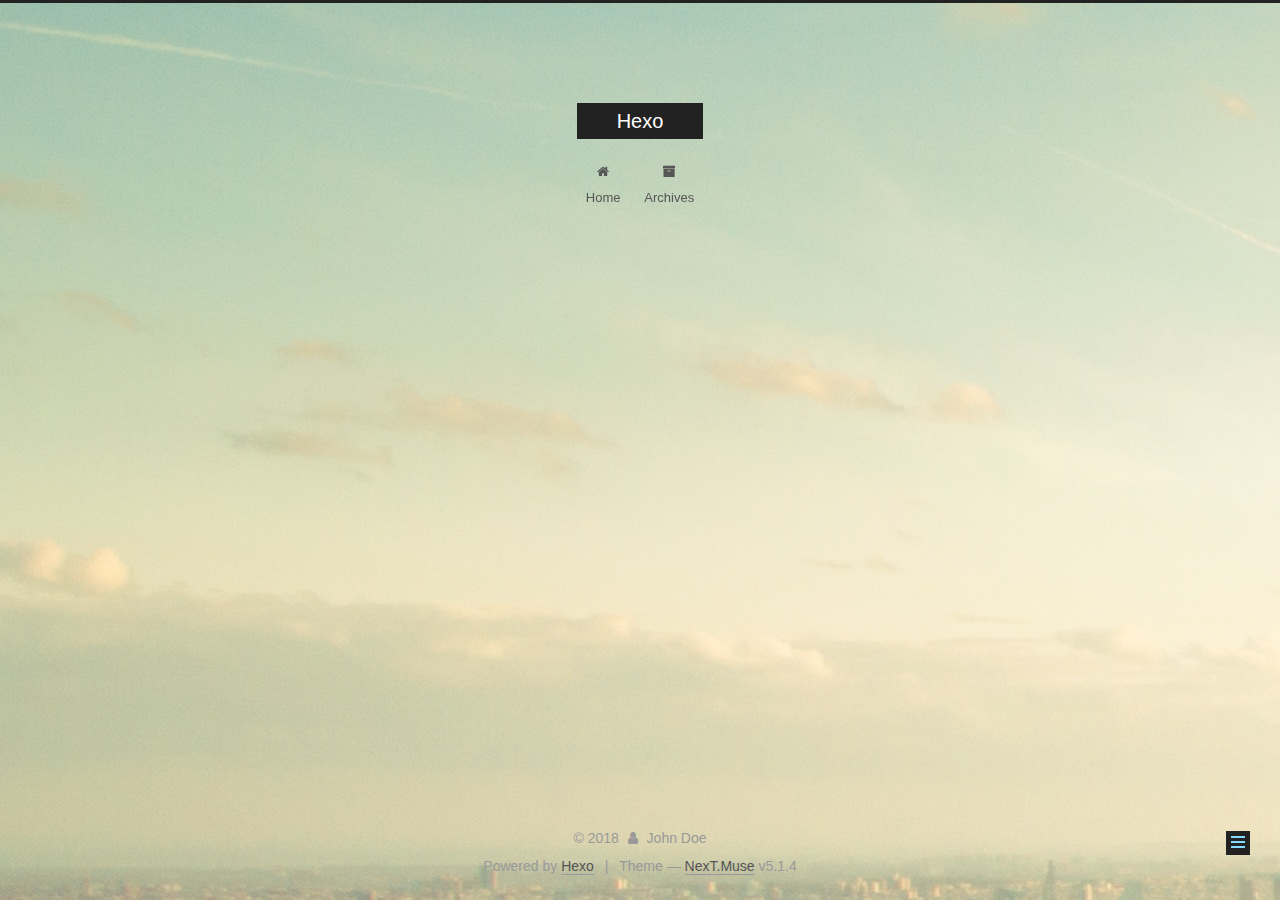
<file: 2018/03/14/second-post/index.html>
<!DOCTYPE html>



  


<html class="theme-next muse use-motion" lang="">
<head>
  <meta charset="UTF-8"/>
<meta http-equiv="X-UA-Compatible" content="IE=edge" />
<meta name="viewport" content="width=device-width, initial-scale=1, maximum-scale=1"/>
<meta name="theme-color" content="#222">









<meta http-equiv="Cache-Control" content="no-transform" />
<meta http-equiv="Cache-Control" content="no-siteapp" />
















  
  
  <link href="/lib/fancybox/source/jquery.fancybox.css?v=2.1.5" rel="stylesheet" type="text/css" />







<link href="/lib/font-awesome/css/font-awesome.min.css?v=4.6.2" rel="stylesheet" type="text/css" />

<link href="/css/main.css?v=5.1.4" rel="stylesheet" type="text/css" />


  <link rel="apple-touch-icon" sizes="180x180" href="/images/apple-touch-icon-next.png?v=5.1.4">


  <link rel="icon" type="image/png" sizes="32x32" href="/images/favicon-32x32-next.png?v=5.1.4">


  <link rel="icon" type="image/png" sizes="16x16" href="/images/favicon-16x16-next.png?v=5.1.4">


  <link rel="mask-icon" href="/images/logo.svg?v=5.1.4" color="#222">





  <meta name="keywords" content="Hexo, NexT" />










<meta property="og:type" content="article">
<meta property="og:title" content="second post">
<meta property="og:url" content="http://yoursite.com/2018/03/14/second-post/index.html">
<meta property="og:site_name" content="Hexo">
<meta property="og:updated_time" content="2018-03-14T09:42:43.875Z">
<meta name="twitter:card" content="summary">
<meta name="twitter:title" content="second post">



<script type="text/javascript" id="hexo.configurations">
  var NexT = window.NexT || {};
  var CONFIG = {
    root: '/',
    scheme: 'Muse',
    version: '5.1.4',
    sidebar: {"position":"left","display":"post","offset":12,"b2t":false,"scrollpercent":false,"onmobile":false},
    fancybox: true,
    tabs: true,
    motion: {"enable":true,"async":false,"transition":{"post_block":"fadeIn","post_header":"slideDownIn","post_body":"slideDownIn","coll_header":"slideLeftIn","sidebar":"slideUpIn"}},
    duoshuo: {
      userId: '0',
      author: 'Author'
    },
    algolia: {
      applicationID: '',
      apiKey: '',
      indexName: '',
      hits: {"per_page":10},
      labels: {"input_placeholder":"Search for Posts","hits_empty":"We didn't find any results for the search: ${query}","hits_stats":"${hits} results found in ${time} ms"}
    }
  };
</script>



  <link rel="canonical" href="http://yoursite.com/2018/03/14/second-post/"/>





  <title>second post | Hexo</title>
  








</head>

<body itemscope itemtype="http://schema.org/WebPage" lang="">

  
  
    
  

  <div class="container sidebar-position-left page-post-detail">
    <div class="headband"></div>

    <header id="header" class="header" itemscope itemtype="http://schema.org/WPHeader">
      <div class="header-inner"><div class="site-brand-wrapper">
  <div class="site-meta ">
    

    <div class="custom-logo-site-title">
      <a href="/"  class="brand" rel="start">
        <span class="logo-line-before"><i></i></span>
        <span class="site-title">Hexo</span>
        <span class="logo-line-after"><i></i></span>
      </a>
    </div>
      
        <p class="site-subtitle"></p>
      
  </div>

  <div class="site-nav-toggle">
    <button>
      <span class="btn-bar"></span>
      <span class="btn-bar"></span>
      <span class="btn-bar"></span>
    </button>
  </div>
</div>

<nav class="site-nav">
  

  
    <ul id="menu" class="menu">
      
        
        <li class="menu-item menu-item-home">
          <a href="/" rel="section">
            
              <i class="menu-item-icon fa fa-fw fa-home"></i> <br />
            
            Home
          </a>
        </li>
      
        
        <li class="menu-item menu-item-archives">
          <a href="/archives/" rel="section">
            
              <i class="menu-item-icon fa fa-fw fa-archive"></i> <br />
            
            Archives
          </a>
        </li>
      

      
    </ul>
  

  
</nav>



 </div>
    </header>

    <main id="main" class="main">
      <div class="main-inner">
        <div class="content-wrap">
          <div id="content" class="content">
            

  <div id="posts" class="posts-expand">
    

  

  
  
  

  <article class="post post-type-normal" itemscope itemtype="http://schema.org/Article">
  
  
  
  <div class="post-block">
    <link itemprop="mainEntityOfPage" href="http://yoursite.com/2018/03/14/second-post/">

    <span hidden itemprop="author" itemscope itemtype="http://schema.org/Person">
      <meta itemprop="name" content="John Doe">
      <meta itemprop="description" content="">
      <meta itemprop="image" content="/images/avatar.gif">
    </span>

    <span hidden itemprop="publisher" itemscope itemtype="http://schema.org/Organization">
      <meta itemprop="name" content="Hexo">
    </span>

    
      <header class="post-header">

        
        
          <h1 class="post-title" itemprop="name headline">second post</h1>
        

        <div class="post-meta">
          <span class="post-time">
            
              <span class="post-meta-item-icon">
                <i class="fa fa-calendar-o"></i>
              </span>
              
                <span class="post-meta-item-text">Posted on</span>
              
              <time title="Post created" itemprop="dateCreated datePublished" datetime="2018-03-14T17:42:43+08:00">
                2018-03-14
              </time>
            

            

            
          </span>

          

          
            
          

          
          

          

          

          

        </div>
      </header>
    

    
    
    
    <div class="post-body" itemprop="articleBody">

      
      

      
        
      
    </div>
    
    
    

    

    

    

    <footer class="post-footer">
      

      
      
      

      
        <div class="post-nav">
          <div class="post-nav-next post-nav-item">
            
              <a href="/2018/03/14/first-post/" rel="next" title="first post">
                <i class="fa fa-chevron-left"></i> first post
              </a>
            
          </div>

          <span class="post-nav-divider"></span>

          <div class="post-nav-prev post-nav-item">
            
          </div>
        </div>
      

      
      
    </footer>
  </div>
  
  
  
  </article>



    <div class="post-spread">
      
    </div>
  </div>


          </div>
          


          

  



        </div>
        
          
  
  <div class="sidebar-toggle">
    <div class="sidebar-toggle-line-wrap">
      <span class="sidebar-toggle-line sidebar-toggle-line-first"></span>
      <span class="sidebar-toggle-line sidebar-toggle-line-middle"></span>
      <span class="sidebar-toggle-line sidebar-toggle-line-last"></span>
    </div>
  </div>

  <aside id="sidebar" class="sidebar">
    
    <div class="sidebar-inner">

      

      

      <section class="site-overview-wrap sidebar-panel sidebar-panel-active">
        <div class="site-overview">
          <div class="site-author motion-element" itemprop="author" itemscope itemtype="http://schema.org/Person">
            
              <p class="site-author-name" itemprop="name">John Doe</p>
              <p class="site-description motion-element" itemprop="description"></p>
          </div>

          <nav class="site-state motion-element">

            
              <div class="site-state-item site-state-posts">
              
                <a href="/archives/">
              
                  <span class="site-state-item-count">3</span>
                  <span class="site-state-item-name">posts</span>
                </a>
              </div>
            

            
              
              
              <div class="site-state-item site-state-categories">
                
                  <span class="site-state-item-count">1</span>
                  <span class="site-state-item-name">categories</span>
                
              </div>
            

            
              
              
              <div class="site-state-item site-state-tags">
                
                  <span class="site-state-item-count">1</span>
                  <span class="site-state-item-name">tags</span>
                
              </div>
            

          </nav>

          

          

          
          

          
          

          

        </div>
      </section>

      

      

    </div>
  </aside>


        
      </div>
    </main>

    <footer id="footer" class="footer">
      <div class="footer-inner">
        <div class="copyright">&copy; <span itemprop="copyrightYear">2018</span>
  <span class="with-love">
    <i class="fa fa-user"></i>
  </span>
  <span class="author" itemprop="copyrightHolder">John Doe</span>

  
</div>


  <div class="powered-by">Powered by <a class="theme-link" target="_blank" href="https://hexo.io">Hexo</a></div>



  <span class="post-meta-divider">|</span>



  <div class="theme-info">Theme &mdash; <a class="theme-link" target="_blank" href="https://github.com/iissnan/hexo-theme-next">NexT.Muse</a> v5.1.4</div>




        







        
      </div>
    </footer>

    
      <div class="back-to-top">
        <i class="fa fa-arrow-up"></i>
        
      </div>
    

    

  </div>

  

<script type="text/javascript">
  if (Object.prototype.toString.call(window.Promise) !== '[object Function]') {
    window.Promise = null;
  }
</script>









  












  
  
    <script type="text/javascript" src="/lib/jquery/index.js?v=2.1.3"></script>
  

  
  
    <script type="text/javascript" src="/lib/fastclick/lib/fastclick.min.js?v=1.0.6"></script>
  

  
  
    <script type="text/javascript" src="/lib/jquery_lazyload/jquery.lazyload.js?v=1.9.7"></script>
  

  
  
    <script type="text/javascript" src="/lib/velocity/velocity.min.js?v=1.2.1"></script>
  

  
  
    <script type="text/javascript" src="/lib/velocity/velocity.ui.min.js?v=1.2.1"></script>
  

  
  
    <script type="text/javascript" src="/lib/fancybox/source/jquery.fancybox.pack.js?v=2.1.5"></script>
  


  


  <script type="text/javascript" src="/js/src/utils.js?v=5.1.4"></script>

  <script type="text/javascript" src="/js/src/motion.js?v=5.1.4"></script>



  
  

  
  <script type="text/javascript" src="/js/src/scrollspy.js?v=5.1.4"></script>
<script type="text/javascript" src="/js/src/post-details.js?v=5.1.4"></script>



  


  <script type="text/javascript" src="/js/src/bootstrap.js?v=5.1.4"></script>



  


  




	





  





  












  





  

  

  

  
  

  

  

  

</body>
</html>
</file>
<file: css/main.css>
/* normalize.css v3.0.2 | MIT License | git.io/normalize */
html {
  font-family: sans-serif; /* 1 */
  -ms-text-size-adjust: 100%; /* 2 */
  -webkit-text-size-adjust: 100%; /* 2 */
}
body {
  margin: 0;
}
article,
aside,
details,
figcaption,
figure,
footer,
header,
hgroup,
main,
menu,
nav,
section,
summary {
  display: block;
}
audio,
canvas,
progress,
video {
  display: inline-block; /* 1 */
  vertical-align: baseline; /* 2 */
}
audio:not([controls]) {
  display: none;
  height: 0;
}
[hidden],
template {
  display: none;
}
a {
  background-color: transparent;
}
a:active,
a:hover {
  outline: 0;
}
abbr[title] {
  border-bottom: 1px dotted;
}
b,
strong {
  font-weight: bold;
}
dfn {
  font-style: italic;
}
h1 {
  font-size: 2em;
  margin: 0.67em 0;
}
mark {
  background: #ff0;
  color: #000;
}
small {
  font-size: 80%;
}
sub,
sup {
  font-size: 75%;
  line-height: 0;
  position: relative;
  vertical-align: baseline;
}
sup {
  top: -0.5em;
}
sub {
  bottom: -0.25em;
}
img {
  border: 0;
}
svg:not(:root) {
  overflow: hidden;
}
figure {
  margin: 1em 40px;
}
hr {
  -moz-box-sizing: content-box;
  box-sizing: content-box;
  height: 0;
}
pre {
  overflow: auto;
}
code,
kbd,
pre,
samp {
  font-family: monospace, monospace;
  font-size: 1em;
}
button,
input,
optgroup,
select,
textarea {
  color: inherit; /* 1 */
  font: inherit; /* 2 */
  margin: 0; /* 3 */
}
button {
  overflow: visible;
}
button,
select {
  text-transform: none;
}
button,
html input[type="button"],
input[type="reset"],
input[type="submit"] {
  -webkit-appearance: button; /* 2 */
  cursor: pointer; /* 3 */
}
button[disabled],
html input[disabled] {
  cursor: default;
}
button::-moz-focus-inner,
input::-moz-focus-inner {
  border: 0;
  padding: 0;
}
input {
  line-height: normal;
}
input[type="checkbox"],
input[type="radio"] {
  box-sizing: border-box; /* 1 */
  padding: 0; /* 2 */
}
input[type="number"]::-webkit-inner-spin-button,
input[type="number"]::-webkit-outer-spin-button {
  height: auto;
}
input[type="search"] {
  -webkit-appearance: textfield; /* 1 */
  -moz-box-sizing: content-box;
  -webkit-box-sizing: content-box; /* 2 */
  box-sizing: content-box;
}
input[type="search"]::-webkit-search-cancel-button,
input[type="search"]::-webkit-search-decoration {
  -webkit-appearance: none;
}
fieldset {
  border: 1px solid #c0c0c0;
  margin: 0 2px;
  padding: 0.35em 0.625em 0.75em;
}
legend {
  border: 0; /* 1 */
  padding: 0; /* 2 */
}
textarea {
  overflow: auto;
}
optgroup {
  font-weight: bold;
}
table {
  border-collapse: collapse;
  border-spacing: 0;
}
td,
th {
  padding: 0;
}
::selection {
  background: #262a30;
  color: #fff;
}
body {
  position: relative;
  font-family: 'Lato', "PingFang SC", "Microsoft YaHei", sans-serif;
  font-size: 14px;
  line-height: 2;
  color: #555;
  background: #fff;
}
@media (max-width: 767px) {
  body {
    padding-right: 0 !important;
  }
}
@media (min-width: 768px) and (max-width: 991px) {
  body {
    padding-right: 0 !important;
  }
}
@media (min-width: 1600px) {
  body {
    font-size: 16px;
  }
}
h1,
h2,
h3,
h4,
h5,
h6 {
  margin: 0;
  padding: 0;
  font-weight: bold;
  line-height: 1.5;
  font-family: 'Lato', "PingFang SC", "Microsoft YaHei", sans-serif;
}
h2,
h3,
h4,
h5,
h6 {
  margin: 20px 0 15px;
}
h1 {
  font-size: 22px;
}
@media (max-width: 767px) {
  h1 {
    font-size: 18px;
  }
}
h2 {
  font-size: 20px;
}
@media (max-width: 767px) {
  h2 {
    font-size: 16px;
  }
}
h3 {
  font-size: 18px;
}
@media (max-width: 767px) {
  h3 {
    font-size: 14px;
  }
}
h4 {
  font-size: 16px;
}
@media (max-width: 767px) {
  h4 {
    font-size: 12px;
  }
}
h5 {
  font-size: 14px;
}
@media (max-width: 767px) {
  h5 {
    font-size: 10px;
  }
}
h6 {
  font-size: 12px;
}
@media (max-width: 767px) {
  h6 {
    font-size: 8px;
  }
}
p {
  margin: 0 0 20px 0;
}
a {
  color: #555;
  text-decoration: none;
  outline: none;
  border-bottom: 1px solid #999;
  word-wrap: break-word;
}
a:hover {
  color: #222;
  border-bottom-color: #222;
}
blockquote {
  margin: 0;
  padding: 0;
}
img {
  display: block;
  margin: auto;
  max-width: 100%;
  height: auto;
}
hr {
  margin: 40px 0;
  height: 3px;
  border: none;
  background-color: #ddd;
  background-image: repeating-linear-gradient(-45deg, #fff, #fff 4px, transparent 4px, transparent 8px);
}
blockquote {
  padding: 0 15px;
  color: #666;
  border-left: 4px solid #ddd;
}
blockquote cite::before {
  content: "-";
  padding: 0 5px;
}
dt {
  font-weight: 700;
}
dd {
  margin: 0;
  padding: 0;
}
kbd {
  border: 1px solid #ccc;
  border-radius: 0.2em;
  box-shadow: 0.1em 0.1em 0.2em rgba(0,0,0,0.1);
  background-color: #f9f9f9;
  font-family: inherit;
  background-image: -webkit-linear-gradient(top, #eee, #fff, #eee);
  padding: 0.1em 0.3em;
  white-space: nowrap;
}
.text-left {
  text-align: left;
}
.text-center {
  text-align: center;
}
.text-right {
  text-align: right;
}
.text-justify {
  text-align: justify;
}
.text-nowrap {
  white-space: nowrap;
}
.text-lowercase {
  text-transform: lowercase;
}
.text-uppercase {
  text-transform: uppercase;
}
.text-capitalize {
  text-transform: capitalize;
}
.center-block {
  display: block;
  margin-left: auto;
  margin-right: auto;
}
.clearfix:before,
.clearfix:after {
  content: " ";
  display: table;
}
.clearfix:after {
  clear: both;
}
.pullquote {
  width: 45%;
}
.pullquote.left {
  float: left;
  margin-left: 5px;
  margin-right: 10px;
}
.pullquote.right {
  float: right;
  margin-left: 10px;
  margin-right: 5px;
}
.affix.affix.affix {
  position: fixed;
}
.translation {
  margin-top: -20px;
  font-size: 14px;
  color: #999;
}
.scrollbar-measure {
  width: 100px;
  height: 100px;
  overflow: scroll;
  position: absolute;
  top: -9999px;
}
.use-motion .motion-element {
  opacity: 0;
}
table {
  margin: 20px 0;
  width: 100%;
  border-collapse: collapse;
  border-spacing: 0;
  border: 1px solid #ddd;
  font-size: 14px;
  table-layout: fixed;
  word-wrap: break-all;
}
table>tbody>tr:nth-of-type(odd) {
  background-color: #f9f9f9;
}
table>tbody>tr:hover {
  background-color: #f5f5f5;
}
caption,
th,
td {
  padding: 8px;
  text-align: left;
  vertical-align: middle;
  font-weight: normal;
}
th,
td {
  border-bottom: 3px solid #ddd;
  border-right: 1px solid #eee;
}
th {
  padding-bottom: 10px;
  font-weight: 700;
}
td {
  border-bottom-width: 1px;
}
html,
body {
  height: 100%;
}
.container {
  position: relative;
  min-height: 100%;
}
.header-inner {
  margin: 0 auto;
  padding: 100px 0 70px;
  width: 700px;
}
@media (min-width: 1600px) {
  .container .header-inner {
    width: 900px;
  }
}
.main {
  padding-bottom: 150px;
}
.main-inner {
  margin: 0 auto;
  width: 700px;
}
@media (min-width: 1600px) {
  .container .main-inner {
    width: 900px;
  }
}
.footer {
  position: absolute;
  left: 0;
  bottom: 0;
  width: 100%;
  min-height: 50px;
}
.footer-inner {
  box-sizing: border-box;
  margin: 20px auto;
  width: 700px;
}
@media (min-width: 1600px) {
  .container .footer-inner {
    width: 900px;
  }
}
pre,
.highlight {
  overflow: auto;
  margin: 20px 0;
  padding: 0;
  font-size: 13px;
  color: #4d4d4c;
  background: #f7f7f7;
  line-height: 1.6;
}
pre,
code {
  font-family: consolas, Menlo, "PingFang SC", "Microsoft YaHei", monospace;
}
code {
  padding: 2px 4px;
  word-wrap: break-word;
  color: #555;
  background: #eee;
  border-radius: 3px;
  font-size: 13px;
}
pre {
  padding: 10px;
}
pre code {
  padding: 0;
  color: #4d4d4c;
  background: none;
  text-shadow: none;
}
.highlight {
  border-radius: 1px;
}
.highlight pre {
  border: none;
  margin: 0;
  padding: 10px 0;
}
.highlight table {
  margin: 0;
  width: auto;
  border: none;
}
.highlight td {
  border: none;
  padding: 0;
}
.highlight figcaption {
  font-size: 1em;
  color: #4d4d4c;
  line-height: 1em;
  margin-bottom: 1em;
}
.highlight figcaption:before,
.highlight figcaption:after {
  content: " ";
  display: table;
}
.highlight figcaption:after {
  clear: both;
}
.highlight figcaption a {
  float: right;
  color: #4d4d4c;
}
.highlight figcaption a:hover {
  border-bottom-color: #4d4d4c;
}
.highlight .gutter pre {
  padding-left: 10px;
  padding-right: 10px;
  color: #869194;
  text-align: right;
  background-color: #eff2f3;
}
.highlight .code pre {
  width: 100%;
  padding-left: 10px;
  padding-right: 10px;
  background-color: #f7f7f7;
}
.highlight .line {
  height: 20px;
}
.gutter {
  -webkit-user-select: none;
  -moz-user-select: none;
  -ms-user-select: none;
  user-select: none;
}
.gist table {
  width: auto;
}
.gist table td {
  border: none;
}
pre .deletion {
  background: #fdd;
}
pre .addition {
  background: #dfd;
}
pre .meta {
  color: #8959a8;
}
pre .comment {
  color: #8e908c;
}
pre .variable,
pre .attribute,
pre .tag,
pre .regexp,
pre .ruby .constant,
pre .xml .tag .title,
pre .xml .pi,
pre .xml .doctype,
pre .html .doctype,
pre .css .id,
pre .css .class,
pre .css .pseudo {
  color: #c82829;
}
pre .number,
pre .preprocessor,
pre .built_in,
pre .literal,
pre .params,
pre .constant,
pre .command {
  color: #f5871f;
}
pre .ruby .class .title,
pre .css .rules .attribute,
pre .string,
pre .value,
pre .inheritance,
pre .header,
pre .ruby .symbol,
pre .xml .cdata,
pre .special,
pre .number,
pre .formula {
  color: #718c00;
}
pre .title,
pre .css .hexcolor {
  color: #3e999f;
}
pre .function,
pre .python .decorator,
pre .python .title,
pre .ruby .function .title,
pre .ruby .title .keyword,
pre .perl .sub,
pre .javascript .title,
pre .coffeescript .title {
  color: #4271ae;
}
pre .keyword,
pre .javascript .function {
  color: #8959a8;
}
.full-image.full-image.full-image.full-image {
  border: none;
  max-width: 100%;
  width: auto;
  margin: 20px auto 25px;
}
@media (min-width: 992px) {
  .full-image.full-image.full-image.full-image {
    max-width: none;
    width: 110%;
    margin: 25px -5%;
  }
}
.blockquote-center,
.page-home .post-type-quote blockquote,
.page-post-detail .post-type-quote blockquote {
  position: relative;
  margin: 40px 0;
  padding: 0;
  border-left: none;
  text-align: center;
}
.blockquote-center::before,
.page-home .post-type-quote blockquote::before,
.page-post-detail .post-type-quote blockquote::before,
.blockquote-center::after,
.page-home .post-type-quote blockquote::after,
.page-post-detail .post-type-quote blockquote::after {
  position: absolute;
  content: ' ';
  display: block;
  width: 100%;
  height: 24px;
  opacity: 0.2;
  background-repeat: no-repeat;
  background-position: 0 -6px;
  background-size: 22px 22px;
}
.blockquote-center::before,
.page-home .post-type-quote blockquote::before,
.page-post-detail .post-type-quote blockquote::before {
  top: -20px;
  background-image: url("../images/quote-l.svg");
  border-top: 1px solid #ccc;
}
.blockquote-center::after,
.page-home .post-type-quote blockquote::after,
.page-post-detail .post-type-quote blockquote::after {
  bottom: -20px;
  background-image: url("../images/quote-r.svg");
  border-bottom: 1px solid #ccc;
  background-position: 100% 8px;
}
.blockquote-center p,
.page-home .post-type-quote blockquote p,
.page-post-detail .post-type-quote blockquote p,
.blockquote-center div,
.page-home .post-type-quote blockquote div,
.page-post-detail .post-type-quote blockquote div {
  text-align: center;
}
.post .post-body .group-picture img {
  box-sizing: border-box;
  padding: 0 3px;
  border: none;
}
.post .group-picture-row {
  overflow: hidden;
  margin-top: 6px;
}
.post .group-picture-row:first-child {
  margin-top: 0;
}
.post .group-picture-column {
  float: left;
}
.page-post-detail .post-body .group-picture-column {
  float: none;
  margin-top: 10px;
  width: auto !important;
}
.page-post-detail .post-body .group-picture-column img {
  margin: 0 auto;
}
.page-archive .group-picture-container {
  overflow: hidden;
}
.page-archive .group-picture-row {
  float: left;
}
.page-archive .group-picture-row:first-child {
  margin-top: 6px;
}
.page-archive .group-picture-column {
  max-width: 150px;
  max-height: 150px;
}
.post-body .note {
  position: relative;
  padding: 15px;
  margin-bottom: 20px;
  border: 1px solid #eee;
  border-left-width: 5px;
  border-radius: 3px;
}
.post-body .note h2,
.post-body .note h3,
.post-body .note h4,
.post-body .note h5,
.post-body .note h6 {
  margin-top: 0;
  margin-bottom: 0;
  border-bottom: initial;
  padding-top: 0 !important;
}
.post-body .note p:first-child,
.post-body .note ul:first-child,
.post-body .note ol:first-child,
.post-body .note table:first-child,
.post-body .note pre:first-child,
.post-body .note blockquote:first-child {
  margin-top: 0;
}
.post-body .note p:last-child,
.post-body .note ul:last-child,
.post-body .note ol:last-child,
.post-body .note table:last-child,
.post-body .note pre:last-child,
.post-body .note blockquote:last-child {
  margin-bottom: 0;
}
.post-body .note.default {
  border-left-color: #777;
}
.post-body .note.default h2,
.post-body .note.default h3,
.post-body .note.default h4,
.post-body .note.default h5,
.post-body .note.default h6 {
  color: #777;
}
.post-body .note.primary {
  border-left-color: #6f42c1;
}
.post-body .note.primary h2,
.post-body .note.primary h3,
.post-body .note.primary h4,
.post-body .note.primary h5,
.post-body .note.primary h6 {
  color: #6f42c1;
}
.post-body .note.info {
  border-left-color: #428bca;
}
.post-body .note.info h2,
.post-body .note.info h3,
.post-body .note.info h4,
.post-body .note.info h5,
.post-body .note.info h6 {
  color: #428bca;
}
.post-body .note.success {
  border-left-color: #5cb85c;
}
.post-body .note.success h2,
.post-body .note.success h3,
.post-body .note.success h4,
.post-body .note.success h5,
.post-body .note.success h6 {
  color: #5cb85c;
}
.post-body .note.warning {
  border-left-color: #f0ad4e;
}
.post-body .note.warning h2,
.post-body .note.warning h3,
.post-body .note.warning h4,
.post-body .note.warning h5,
.post-body .note.warning h6 {
  color: #f0ad4e;
}
.post-body .note.danger {
  border-left-color: #d9534f;
}
.post-body .note.danger h2,
.post-body .note.danger h3,
.post-body .note.danger h4,
.post-body .note.danger h5,
.post-body .note.danger h6 {
  color: #d9534f;
}
.post-body .label {
  display: inline;
  padding: 0 2px;
  white-space: nowrap;
}
.post-body .label.default {
  background-color: #f0f0f0;
}
.post-body .label.primary {
  background-color: #efe6f7;
}
.post-body .label.info {
  background-color: #e5f2f8;
}
.post-body .label.success {
  background-color: #e7f4e9;
}
.post-body .label.warning {
  background-color: #fcf6e1;
}
.post-body .label.danger {
  background-color: #fae8eb;
}
.post-body .tabs {
  position: relative;
  display: block;
  margin-bottom: 20px;
  padding-top: 10px;
}
.post-body .tabs ul.nav-tabs {
  margin: 0;
  padding: 0;
  display: flex;
  margin-bottom: -1px;
}
@media (max-width: 413px) {
  .post-body .tabs ul.nav-tabs {
    display: block;
    margin-bottom: 5px;
  }
}
.post-body .tabs ul.nav-tabs li.tab {
  list-style-type: none !important;
  margin: 0 0.25em 0 0;
  border-top: 3px solid transparent;
  border-left: 1px solid transparent;
  border-right: 1px solid transparent;
}
@media (max-width: 413px) {
  .post-body .tabs ul.nav-tabs li.tab {
    margin: initial;
    border-top: 1px solid transparent;
    border-left: 3px solid transparent;
    border-right: 1px solid transparent;
    border-bottom: 1px solid transparent;
  }
}
.post-body .tabs ul.nav-tabs li.tab a {
  outline: 0;
  border-bottom: initial;
  display: block;
  line-height: 1.8em;
  padding: 0.25em 0.75em;
  transition-duration: 0.2s;
  transition-timing-function: ease-out;
  transition-delay: 0s;
}
.post-body .tabs ul.nav-tabs li.tab a i {
  width: 1.285714285714286em;
}
.post-body .tabs ul.nav-tabs li.tab.active {
  border-top: 3px solid #fc6423;
  border-left: 1px solid #ddd;
  border-right: 1px solid #ddd;
  background-color: #fff;
}
@media (max-width: 413px) {
  .post-body .tabs ul.nav-tabs li.tab.active {
    border-top: 1px solid #ddd;
    border-left: 3px solid #fc6423;
    border-right: 1px solid #ddd;
    border-bottom: 1px solid #ddd;
  }
}
.post-body .tabs ul.nav-tabs li.tab.active a {
  cursor: default;
  color: #555;
}
.post-body .tabs .tab-content {
  background-color: #fff;
}
.post-body .tabs .tab-content .tab-pane {
  border: 1px solid #ddd;
  padding: 20px 20px 0 20px;
}
.post-body .tabs .tab-content .tab-pane:not(.active) {
  display: none !important;
}
.post-body .tabs .tab-content .tab-pane.active {
  display: block !important;
}
.btn {
  display: inline-block;
  padding: 0 20px;
  font-size: 14px;
  color: #fff;
  background: #222;
  border: 2px solid #222;
  text-decoration: none;
  border-radius: 0;
  transition-property: background-color;
  transition-duration: 0.2s;
  transition-timing-function: ease-in-out;
  transition-delay: 0s;
  line-height: 2;
}
.btn:hover {
  border-color: #222;
  color: #222;
  background: #fff;
}
.btn +.btn {
  margin: 0 0 8px 8px;
}
.btn .fa-fw {
  width: 1.285714285714286em;
  text-align: left;
}
.btn-bar {
  display: block;
  width: 22px;
  height: 2px;
  background: #555;
  border-radius: 1px;
}
.btn-bar+.btn-bar {
  margin-top: 4px;
}
.pagination {
  margin: 120px 0 40px;
  text-align: center;
  border-top: 1px solid #eee;
}
.page-number-basic,
.pagination .prev,
.pagination .next,
.pagination .page-number,
.pagination .space {
  display: inline-block;
  position: relative;
  top: -1px;
  margin: 0 10px;
  padding: 0 11px;
}
@media (max-width: 767px) {
  .page-number-basic,
  .pagination .prev,
  .pagination .next,
  .pagination .page-number,
  .pagination .space {
    margin: 0 5px;
  }
}
.pagination .prev,
.pagination .next,
.pagination .page-number {
  border-bottom: 0;
  border-top: 1px solid #eee;
  transition-property: border-color;
  transition-duration: 0.2s;
  transition-timing-function: ease-in-out;
  transition-delay: 0s;
}
.pagination .prev:hover,
.pagination .next:hover,
.pagination .page-number:hover {
  border-top-color: #222;
}
.pagination .space {
  padding: 0;
  margin: 0;
}
.pagination .prev {
  margin-left: 0;
}
.pagination .next {
  margin-right: 0;
}
.pagination .page-number.current {
  color: #fff;
  background: #ccc;
  border-top-color: #ccc;
}
@media (max-width: 767px) {
  .pagination {
    border-top: none;
  }
  .pagination .prev,
  .pagination .next,
  .pagination .page-number {
    margin-bottom: 10px;
    border-top: 0;
    border-bottom: 1px solid #eee;
    padding: 0 10px;
  }
  .pagination .prev:hover,
  .pagination .next:hover,
  .pagination .page-number:hover {
    border-bottom-color: #222;
  }
}
.comments {
  margin: 60px 20px 0;
}
.tag-cloud {
  text-align: center;
}
.tag-cloud a {
  display: inline-block;
  margin: 10px;
}
.back-to-top {
  box-sizing: border-box;
  position: fixed;
  bottom: -100px;
  right: 30px;
  z-index: 1050;
  padding: 0 6px;
  width: 24px;
  background: #222;
  font-size: 12px;
  opacity: 1;
  color: #fff;
  cursor: pointer;
  text-align: center;
  -webkit-transform: translateZ(0);
  transition-property: bottom;
  transition-duration: 0.2s;
  transition-timing-function: ease-in-out;
  transition-delay: 0s;
}
@media (min-width: 768px) and (max-width: 991px) {
  .back-to-top {
    display: none !important;
  }
}
@media (max-width: 767px) {
  .back-to-top {
    display: none !important;
  }
}
.back-to-top.back-to-top-on {
  bottom: 19px;
}
.header {
  background: transparent;
}
.header-inner {
  position: relative;
}
.headband {
  height: 3px;
  background: #222;
}
.site-meta {
  margin: 0;
  text-align: center;
}
@media (max-width: 767px) {
  .site-meta {
    text-align: center;
  }
}
.brand {
  position: relative;
  display: inline-block;
  padding: 0 40px;
  color: #fff;
  background: #222;
  border-bottom: none;
}
.brand:hover {
  color: #fff;
}
.logo {
  display: inline-block;
  margin-right: 5px;
  line-height: 36px;
  vertical-align: top;
}
.site-title {
  display: inline-block;
  vertical-align: top;
  line-height: 36px;
  font-size: 20px;
  font-weight: normal;
  font-family: 'Lato', "PingFang SC", "Microsoft YaHei", sans-serif;
}
.site-subtitle {
  margin-top: 10px;
  font-size: 13px;
  color: #999;
}
.use-motion .brand {
  opacity: 0;
}
.use-motion .logo,
.use-motion .site-title,
.use-motion .site-subtitle {
  opacity: 0;
  position: relative;
  top: -10px;
}
.site-nav-toggle {
  display: none;
  position: absolute;
  top: 10px;
  left: 10px;
}
@media (max-width: 767px) {
  .site-nav-toggle {
    display: block;
  }
}
.site-nav-toggle button {
  margin-top: 2px;
  padding: 9px 10px;
  background: transparent;
  border: none;
}
@media (max-width: 767px) {
  .site-nav {
    display: none;
    margin: 0 -10px;
    padding: 0 10px;
    clear: both;
    border-top: 1px solid #ddd;
  }
}
@media (min-width: 768px) and (max-width: 991px) {
  .site-nav {
    display: block !important;
  }
}
@media (min-width: 992px) {
  .site-nav {
    display: block !important;
  }
}
.menu {
  margin-top: 20px;
  padding-left: 0;
  text-align: center;
}
.menu .menu-item {
  display: inline-block;
  margin: 0 10px;
  list-style: none;
}
@media screen and (max-width: 767px) {
  .menu .menu-item {
    margin-top: 10px;
  }
}
.menu .menu-item a {
  display: block;
  font-size: 13px;
  line-height: inherit;
  border-bottom: 1px solid transparent;
  transition-property: border-color;
  transition-duration: 0.2s;
  transition-timing-function: ease-in-out;
  transition-delay: 0s;
}
.menu .menu-item a:hover {
  border-bottom-color: #222;
}
.menu .menu-item .fa {
  margin-right: 5px;
}
.use-motion .menu-item {
  opacity: 0;
}
.post-body {
  font-family: 'Lato', "PingFang SC", "Microsoft YaHei", sans-serif;
}
@media (max-width: 767px) {
  .post-body {
    word-break: break-word;
  }
}
.post-body .fancybox img {
  display: block !important;
  margin: 0 auto;
  cursor: pointer;
  cursor: zoom-in;
  cursor: -webkit-zoom-in;
}
.post-body .image-caption,
.post-body .figure .caption {
  margin: -20px auto 15px;
  text-align: center;
  font-size: 14px;
  color: #999;
  font-weight: bold;
  line-height: 1;
}
.post-sticky-flag {
  display: inline-block;
  font-size: 16px;
  -ms-transform: rotate(30deg);
  -webkit-transform: rotate(30deg);
  -moz-transform: rotate(30deg);
  -ms-transform: rotate(30deg);
  -o-transform: rotate(30deg);
  transform: rotate(30deg);
}
.use-motion .post-block,
.use-motion .pagination,
.use-motion .comments {
  opacity: 0;
}
.use-motion .post-header {
  opacity: 0;
}
.use-motion .post-body {
  opacity: 0;
}
.use-motion .collection-title {
  opacity: 0;
}
.posts-expand {
  padding-top: 40px;
}
@media (max-width: 767px) {
  .posts-expand {
    margin: 0 20px;
  }
  .post-body pre .gutter pre {
    padding-right: 10px;
  }
  .post-body .highlight {
    margin-left: 0px;
    margin-right: 0px;
    padding: 0;
  }
  .post-body .highlight .gutter pre {
    padding-right: 10px;
  }
}
@media (min-width: 992px) {
  .posts-expand .post-body {
    text-align: justify;
  }
}
.posts-expand .post-body h2,
.posts-expand .post-body h3,
.posts-expand .post-body h4,
.posts-expand .post-body h5,
.posts-expand .post-body h6 {
  padding-top: 10px;
}
.posts-expand .post-body h2 .header-anchor,
.posts-expand .post-body h3 .header-anchor,
.posts-expand .post-body h4 .header-anchor,
.posts-expand .post-body h5 .header-anchor,
.posts-expand .post-body h6 .header-anchor {
  float: right;
  margin-left: 10px;
  color: #ccc;
  border-bottom-style: none;
  visibility: hidden;
}
.posts-expand .post-body h2 .header-anchor:hover,
.posts-expand .post-body h3 .header-anchor:hover,
.posts-expand .post-body h4 .header-anchor:hover,
.posts-expand .post-body h5 .header-anchor:hover,
.posts-expand .post-body h6 .header-anchor:hover {
  color: inherit;
}
.posts-expand .post-body h2:hover .header-anchor,
.posts-expand .post-body h3:hover .header-anchor,
.posts-expand .post-body h4:hover .header-anchor,
.posts-expand .post-body h5:hover .header-anchor,
.posts-expand .post-body h6:hover .header-anchor {
  visibility: visible;
}
.posts-expand .post-body ul li {
  list-style: circle;
}
.posts-expand .post-body img {
  box-sizing: border-box;
  margin: auto;
  padding: 3px;
  border: 1px solid #ddd;
}
.posts-expand .post-body .fancybox img {
  margin: 0 auto 25px;
}
@media (max-width: 767px) {
  .posts-collapse {
    margin: 0 20px;
  }
  .posts-collapse .post-title,
  .posts-collapse .post-meta {
    display: block;
    width: auto;
    text-align: left;
  }
}
.posts-collapse {
  position: relative;
  z-index: 1010;
  margin-left: 55px;
}
.posts-collapse::after {
  content: " ";
  position: absolute;
  top: 20px;
  left: 0;
  margin-left: -2px;
  width: 4px;
  height: 100%;
  background: #f5f5f5;
  z-index: -1;
}
@media (max-width: 767px) {
  .posts-collapse {
    margin: 0 20px;
  }
}
.posts-collapse .collection-title {
  position: relative;
  margin: 60px 0;
}
.posts-collapse .collection-title h1,
.posts-collapse .collection-title h2 {
  margin-left: 20px;
}
.posts-collapse .collection-title small {
  color: #bbb;
  margin-left: 5px;
}
.posts-collapse .collection-title::before {
  content: " ";
  position: absolute;
  left: 0;
  top: 50%;
  margin-left: -4px;
  margin-top: -4px;
  width: 8px;
  height: 8px;
  background: #bbb;
  border-radius: 50%;
}
.posts-collapse .post {
  margin: 30px 0;
}
.posts-collapse .post-header {
  position: relative;
  transition-duration: 0.2s;
  transition-timing-function: ease-in-out;
  transition-delay: 0s;
  transition-property: border;
  border-bottom: 1px dashed #ccc;
}
.posts-collapse .post-header::before {
  content: " ";
  position: absolute;
  left: 0;
  top: 12px;
  width: 6px;
  height: 6px;
  margin-left: -4px;
  background: #bbb;
  border-radius: 50%;
  border: 1px solid #fff;
  transition-duration: 0.2s;
  transition-timing-function: ease-in-out;
  transition-delay: 0s;
  transition-property: background;
}
.posts-collapse .post-header:hover {
  border-bottom-color: #666;
}
.posts-collapse .post-header:hover::before {
  background: #222;
}
.posts-collapse .post-meta {
  position: absolute;
  font-size: 12px;
  left: 20px;
  top: 5px;
}
.posts-collapse .post-comments-count {
  display: none;
}
.posts-collapse .post-title {
  margin-left: 60px;
  font-size: 16px;
  font-weight: normal;
  line-height: inherit;
}
.posts-collapse .post-title::after {
  margin-left: 3px;
  opacity: 0.6;
}
.posts-collapse .post-title a {
  color: #666;
  border-bottom: none;
}
.page-home .post-type-quote .post-header,
.page-post-detail .post-type-quote .post-header,
.page-home .post-type-quote .post-tags,
.page-post-detail .post-type-quote .post-tags {
  display: none;
}
.posts-expand .post-title {
  text-align: center;
  word-break: break-word;
  font-weight: 400;
}
.posts-expand .post-title-link {
  display: inline-block;
  position: relative;
  color: #555;
  border-bottom: none;
  line-height: 1.2;
  vertical-align: top;
}
.posts-expand .post-title-link::before {
  content: "";
  position: absolute;
  width: 100%;
  height: 2px;
  bottom: 0;
  left: 0;
  background-color: #000;
  visibility: hidden;
  -webkit-transform: scaleX(0);
  -moz-transform: scaleX(0);
  -ms-transform: scaleX(0);
  -o-transform: scaleX(0);
  transform: scaleX(0);
  transition-duration: 0.2s;
  transition-timing-function: ease-in-out;
  transition-delay: 0s;
}
.posts-expand .post-title-link:hover::before {
  visibility: visible;
  -webkit-transform: scaleX(1);
  -moz-transform: scaleX(1);
  -ms-transform: scaleX(1);
  -o-transform: scaleX(1);
  transform: scaleX(1);
}
.posts-expand .post-title-link .fa {
  font-size: 16px;
}
.posts-expand .post-meta {
  margin: 3px 0 60px 0;
  color: #999;
  font-family: 'Lato', "PingFang SC", "Microsoft YaHei", sans-serif;
  font-size: 12px;
  text-align: center;
}
.posts-expand .post-meta .post-category-list {
  display: inline-block;
  margin: 0;
  padding: 3px;
}
.posts-expand .post-meta .post-category-list-link {
  color: #999;
}
.posts-expand .post-meta .post-description {
  font-size: 14px;
  margin-top: 2px;
}
.post-meta-divider {
  margin: 0 0.5em;
}
.post-meta-item-icon {
  margin-right: 3px;
}
@media (min-width: 768px) and (max-width: 991px) {
  .post-meta-item-icon {
    display: inline-block;
  }
}
@media (max-width: 767px) {
  .post-meta-item-icon {
    display: inline-block;
  }
}
@media (min-width: 768px) and (max-width: 991px) {
  .post-meta-item-text {
    display: none;
  }
}
@media (max-width: 767px) {
  .post-meta-item-text {
    display: none;
  }
}
@media (max-width: 767px) {
  .posts-expand .post-comments-count {
    display: none;
  }
}
.post-button {
  margin-top: 40px;
}
.posts-expand .post-tags {
  margin-top: 40px;
  text-align: center;
}
.posts-expand .post-tags a {
  display: inline-block;
  margin-right: 10px;
  font-size: 13px;
}
.post-nav {
  display: table;
  margin-top: 15px;
  width: 100%;
  border-top: 1px solid #eee;
}
.post-nav-divider {
  display: table-cell;
  width: 10%;
}
.post-nav-item {
  display: table-cell;
  padding: 10px 0 0 0;
  width: 45%;
  vertical-align: top;
}
.post-nav-item a {
  position: relative;
  display: block;
  line-height: 25px;
  font-size: 14px;
  color: #555;
  border-bottom: none;
}
.post-nav-item a:hover {
  color: #222;
  border-bottom: none;
}
.post-nav-item a:active {
  top: 2px;
}
.post-nav-item .fa {
  position: absolute;
  top: 8px;
  left: 0;
  font-size: 12px;
}
.post-nav-next a {
  padding-left: 15px;
}
.post-nav-prev {
  text-align: right;
}
.post-nav-prev a {
  padding-right: 15px;
}
.post-nav-prev .fa {
  right: 0;
  left: auto;
}
.posts-expand .post-eof {
  display: block;
  margin: 80px auto 60px;
  width: 8%;
  height: 1px;
  background: #ccc;
  text-align: center;
}
.post:last-child .post-eof.post-eof.post-eof {
  display: none;
}
.post-gallery {
  display: table;
  table-layout: fixed;
  width: 100%;
  border-collapse: separate;
}
.post-gallery-row {
  display: table-row;
}
.post-gallery .post-gallery-img {
  display: table-cell;
  text-align: center;
  vertical-align: middle;
  border: none;
}
.post-gallery .post-gallery-img img {
  max-width: 100%;
  max-height: 100%;
  border: none;
}
.fancybox-close,
.fancybox-close:hover {
  border: none;
}
.rtl.post-body p,
.rtl.post-body a,
.rtl.post-body h1,
.rtl.post-body h2,
.rtl.post-body h3,
.rtl.post-body h4,
.rtl.post-body h5,
.rtl.post-body h6,
.rtl.post-body li,
.rtl.post-body ul,
.rtl.post-body ol {
  direction: rtl;
  font-family: UKIJ Ekran;
}
.rtl.post-title {
  font-family: UKIJ Ekran;
}
.sidebar {
  position: fixed;
  right: 0;
  top: 0;
  bottom: 0;
  width: 0;
  z-index: 1040;
  box-shadow: inset 0 2px 6px #000;
  background: #222;
  -webkit-transform: translateZ(0);
}
.sidebar a {
  color: #999;
  border-bottom-color: #555;
}
.sidebar a:hover {
  color: #eee;
}
@media (min-width: 768px) and (max-width: 991px) {
  .sidebar {
    display: none !important;
  }
}
@media (max-width: 767px) {
  .sidebar {
    display: none !important;
  }
}
.sidebar-inner {
  position: relative;
  padding: 20px 10px;
  color: #999;
  text-align: center;
}
.site-overview-wrap {
  overflow: hidden;
}
.site-overview {
  overflow-y: auto;
  overflow-x: hidden;
}
.sidebar-toggle {
  position: fixed;
  right: 30px;
  bottom: 45px;
  width: 14px;
  height: 14px;
  padding: 5px;
  background: #222;
  line-height: 0;
  z-index: 1050;
  cursor: pointer;
  -webkit-transform: translateZ(0);
}
@media (min-width: 768px) and (max-width: 991px) {
  .sidebar-toggle {
    display: none !important;
  }
}
@media (max-width: 767px) {
  .sidebar-toggle {
    display: none !important;
  }
}
.sidebar-toggle-line {
  position: relative;
  display: inline-block;
  vertical-align: top;
  height: 2px;
  width: 100%;
  background: #fff;
  margin-top: 3px;
}
.sidebar-toggle-line:first-child {
  margin-top: 0;
}
.site-author-image {
  display: block;
  margin: 0 auto;
  padding: 2px;
  max-width: 96px;
  height: auto;
  border: 2px solid #333;
}
.site-author-name {
  margin: 5px 0 0;
  text-align: center;
  color: #f5f5f5;
  font-weight: normal;
}
.site-description {
  margin-top: 5px;
  text-align: center;
  font-size: 14px;
  color: #999;
}
.site-state {
  overflow: hidden;
  line-height: 1.4;
  white-space: nowrap;
  text-align: center;
}
.site-state-item {
  display: inline-block;
  padding: 0 15px;
  border-left: 1px solid #333;
}
.site-state-item:first-child {
  border-left: none;
}
.site-state-item a {
  border-bottom: none;
}
.site-state-item-count {
  display: block;
  text-align: center;
  color: inherit;
  font-weight: 600;
  font-size: 18px;
}
.site-state-item-name {
  font-size: 13px;
  color: inherit;
}
.feed-link {
  margin-top: 20px;
}
.feed-link a {
  display: inline-block;
  padding: 0 15px;
  color: #fc6423;
  border: 1px solid #fc6423;
  border-radius: 4px;
}
.feed-link a i {
  color: #fc6423;
  font-size: 14px;
}
.feed-link a:hover {
  color: #fff;
  background: #fc6423;
}
.feed-link a:hover i {
  color: #fff;
}
.links-of-author {
  margin-top: 20px;
}
.links-of-author a {
  display: inline-block;
  vertical-align: middle;
  margin-right: 10px;
  margin-bottom: 10px;
  border-bottom-color: #555;
  font-size: 13px;
}
.links-of-author a:before {
  display: inline-block;
  vertical-align: middle;
  margin-right: 3px;
  content: " ";
  width: 4px;
  height: 4px;
  border-radius: 50%;
  background: #75b686;
}
.links-of-blogroll {
  font-size: 13px;
}
.links-of-blogroll-title {
  margin-top: 20px;
  font-size: 14px;
  font-weight: 600;
}
.links-of-blogroll-list {
  margin: 0;
  padding: 0;
  list-style: none;
}
.links-of-blogroll-item {
  padding: 2px 10px;
}
.links-of-blogroll-item a {
  max-width: 280px;
  box-sizing: border-box;
  display: inline-block;
  overflow: hidden;
  white-space: nowrap;
  text-overflow: ellipsis;
}
.sidebar-nav {
  margin: 0 0 20px;
  padding-left: 0;
}
.sidebar-nav li {
  display: inline-block;
  cursor: pointer;
  border-bottom: 1px solid transparent;
  font-size: 14px;
  color: #555;
}
.sidebar-nav li:hover {
  color: #f5f5f5;
}
.page-post-detail .sidebar-nav-toc {
  padding: 0 5px;
}
.page-post-detail .sidebar-nav-overview {
  margin-left: 10px;
}
.sidebar-nav .sidebar-nav-active {
  color: #87daff;
  border-bottom-color: #87daff;
}
.sidebar-nav .sidebar-nav-active:hover {
  color: #87daff;
}
.sidebar-panel {
  display: none;
}
.sidebar-panel-active {
  display: block;
}
.post-toc-empty {
  font-size: 14px;
  color: #666;
}
.post-toc-wrap {
  overflow: hidden;
}
.post-toc {
  overflow: auto;
}
.post-toc ol {
  margin: 0;
  padding: 0 2px 5px 10px;
  text-align: left;
  list-style: none;
  font-size: 14px;
}
.post-toc ol > ol {
  padding-left: 0;
}
.post-toc ol a {
  transition-duration: 0.2s;
  transition-timing-function: ease-in-out;
  transition-delay: 0s;
  transition-property: all;
  color: #999;
  border-bottom-color: #555;
}
.post-toc ol a:hover {
  color: #ccc;
  border-bottom-color: #ccc;
}
.post-toc .nav-item {
  overflow: hidden;
  text-overflow: ellipsis;
  text-align: justify;
  white-space: nowrap;
  line-height: 1.8;
}
.post-toc .nav .nav-child {
  display: none;
}
.post-toc .nav .active > .nav-child {
  display: block;
}
.post-toc .nav .active-current > .nav-child {
  display: block;
}
.post-toc .nav .active-current > .nav-child > .nav-item {
  display: block;
}
.post-toc .nav .active > a {
  color: #87daff;
  border-bottom-color: #87daff;
}
.post-toc .nav .active-current > a {
  color: #87daff;
}
.post-toc .nav .active-current > a:hover {
  color: #87daff;
}
.footer {
  font-size: 14px;
  color: #999;
}
.footer img {
  border: none;
}
.footer-inner {
  text-align: center;
}
.with-love {
  display: inline-block;
  margin: 0 5px;
}
.powered-by,
.theme-info {
  display: inline-block;
}
.cc-license {
  margin-top: 10px;
  text-align: center;
}
.cc-license .cc-opacity {
  opacity: 0.7;
  border-bottom: none;
}
.cc-license .cc-opacity:hover {
  opacity: 0.9;
}
.cc-license img {
  display: inline-block;
}
.theme-next #ds-thread #ds-reset {
  color: #555;
}
.theme-next #ds-thread #ds-reset .ds-replybox {
  margin-bottom: 30px;
}
.theme-next #ds-thread #ds-reset .ds-replybox .ds-avatar,
.theme-next #ds-reset .ds-avatar img {
  box-shadow: none;
}
.theme-next #ds-thread #ds-reset .ds-textarea-wrapper {
  border-color: #c7d4e1;
  background: none;
  border-top-right-radius: 3px;
  border-top-left-radius: 3px;
}
.theme-next #ds-thread #ds-reset .ds-textarea-wrapper textarea {
  height: 60px;
}
.theme-next #ds-reset .ds-rounded-top {
  border-radius: 0;
}
.theme-next #ds-thread #ds-reset .ds-post-toolbar {
  box-sizing: border-box;
  border: 1px solid #c7d4e1;
  background: #f6f8fa;
}
.theme-next #ds-thread #ds-reset .ds-post-options {
  height: 40px;
  border: none;
  background: none;
}
.theme-next #ds-thread #ds-reset .ds-toolbar-buttons {
  top: 11px;
}
.theme-next #ds-thread #ds-reset .ds-sync {
  top: 5px;
}
.theme-next #ds-thread #ds-reset .ds-post-button {
  top: 4px;
  right: 5px;
  width: 90px;
  height: 30px;
  border: 1px solid #c5ced7;
  border-radius: 3px;
  background-image: linear-gradient(#fbfbfc, #f5f7f9);
  color: #60676d;
}
.theme-next #ds-thread #ds-reset .ds-post-button:hover {
  background-position: 0 -30px;
  color: #60676d;
}
.theme-next #ds-thread #ds-reset .ds-comments-info {
  padding: 10px 0;
}
.theme-next #ds-thread #ds-reset .ds-sort {
  display: none;
}
.theme-next #ds-thread #ds-reset li.ds-tab a.ds-current {
  border: none;
  background: #f6f8fa;
  color: #60676d;
}
.theme-next #ds-thread #ds-reset li.ds-tab a.ds-current:hover {
  background-color: #e9f0f7;
  color: #60676d;
}
.theme-next #ds-thread #ds-reset li.ds-tab a {
  border-radius: 2px;
  padding: 5px;
}
.theme-next #ds-thread #ds-reset .ds-login-buttons p {
  color: #999;
  line-height: 36px;
}
.theme-next #ds-thread #ds-reset .ds-login-buttons .ds-service-list li {
  height: 28px;
}
.theme-next #ds-thread #ds-reset .ds-service-list a {
  background: none;
  padding: 5px;
  border: 1px solid;
  border-radius: 3px;
  text-align: center;
}
.theme-next #ds-thread #ds-reset .ds-service-list a:hover {
  color: #fff;
  background: #666;
}
.theme-next #ds-thread #ds-reset .ds-service-list .ds-weibo {
  color: #fc9b00;
  border-color: #fc9b00;
}
.theme-next #ds-thread #ds-reset .ds-service-list .ds-weibo:hover {
  background: #fc9b00;
}
.theme-next #ds-thread #ds-reset .ds-service-list .ds-qq {
  color: #60a3ec;
  border-color: #60a3ec;
}
.theme-next #ds-thread #ds-reset .ds-service-list .ds-qq:hover {
  background: #60a3ec;
}
.theme-next #ds-thread #ds-reset .ds-service-list .ds-renren {
  color: #2e7ac4;
  border-color: #2e7ac4;
}
.theme-next #ds-thread #ds-reset .ds-service-list .ds-renren:hover {
  background: #2e7ac4;
}
.theme-next #ds-thread #ds-reset .ds-service-list .ds-douban {
  color: #37994c;
  border-color: #37994c;
}
.theme-next #ds-thread #ds-reset .ds-service-list .ds-douban:hover {
  background: #37994c;
}
.theme-next #ds-thread #ds-reset .ds-service-list .ds-kaixin {
  color: #fef20d;
  border-color: #fef20d;
}
.theme-next #ds-thread #ds-reset .ds-service-list .ds-kaixin:hover {
  background: #fef20d;
}
.theme-next #ds-thread #ds-reset .ds-service-list .ds-netease {
  color: #f00;
  border-color: #f00;
}
.theme-next #ds-thread #ds-reset .ds-service-list .ds-netease:hover {
  background: #f00;
}
.theme-next #ds-thread #ds-reset .ds-service-list .ds-sohu {
  color: #ffcb05;
  border-color: #ffcb05;
}
.theme-next #ds-thread #ds-reset .ds-service-list .ds-sohu:hover {
  background: #ffcb05;
}
.theme-next #ds-thread #ds-reset .ds-service-list .ds-baidu {
  color: #2831e0;
  border-color: #2831e0;
}
.theme-next #ds-thread #ds-reset .ds-service-list .ds-baidu:hover {
  background: #2831e0;
}
.theme-next #ds-thread #ds-reset .ds-service-list .ds-google {
  color: #166bec;
  border-color: #166bec;
}
.theme-next #ds-thread #ds-reset .ds-service-list .ds-google:hover {
  background: #166bec;
}
.theme-next #ds-thread #ds-reset .ds-service-list .ds-weixin {
  color: #00ce0d;
  border-color: #00ce0d;
}
.theme-next #ds-thread #ds-reset .ds-service-list .ds-weixin:hover {
  background: #00ce0d;
}
.theme-next #ds-thread #ds-reset .ds-service-list .ds-more-services {
  border: none;
}
.theme-next #ds-thread #ds-reset .ds-service-list .ds-more-services:hover {
  background: none;
}
.theme-next #ds-reset .duoshuo-ua-admin {
  display: inline-block;
  color: #f00;
}
.theme-next #ds-reset .duoshuo-ua-platform,
.theme-next #ds-reset .duoshuo-ua-browser {
  color: #ccc;
}
.theme-next #ds-reset .duoshuo-ua-platform .fa,
.theme-next #ds-reset .duoshuo-ua-browser .fa {
  display: inline-block;
  margin-right: 3px;
}
.theme-next #ds-reset .duoshuo-ua-separator {
  display: inline-block;
  margin-left: 5px;
}
.theme-next .this_ua {
  background-color: #ccc !important;
  border-radius: 4px;
  padding: 0 5px !important;
  margin: 1px 1px !important;
  border: 1px solid #bbb !important;
  color: #fff;
  display: inline-block !important;
}
.theme-next .this_ua.admin {
  background-color: #d9534f !important;
  border-color: #d9534f !important;
}
.theme-next .this_ua.platform.iOS,
.theme-next .this_ua.platform.Mac,
.theme-next .this_ua.platform.Windows {
  background-color: #39b3d7 !important;
  border-color: #46b8da !important;
}
.theme-next .this_ua.platform.Linux {
  background-color: #3a3a3a !important;
  border-color: #1f1f1f !important;
}
.theme-next .this_ua.platform.Android {
  background-color: #00c47d !important;
  border-color: #01b171 !important;
}
.theme-next .this_ua.browser.Mobile,
.theme-next .this_ua.browser.Chrome {
  background-color: #5cb85c !important;
  border-color: #4cae4c !important;
}
.theme-next .this_ua.browser.Firefox {
  background-color: #f0ad4e !important;
  border-color: #eea236 !important;
}
.theme-next .this_ua.browser.Maxthon,
.theme-next .this_ua.browser.IE {
  background-color: #428bca !important;
  border-color: #357ebd !important;
}
.theme-next .this_ua.browser.baidu,
.theme-next .this_ua.browser.UCBrowser,
.theme-next .this_ua.browser.Opera {
  background-color: #d9534f !important;
  border-color: #d43f3a !important;
}
.theme-next .this_ua.browser.Android,
.theme-next .this_ua.browser.QQBrowser {
  background-color: #78ace9 !important;
  border-color: #4cae4c !important;
}
.post-spread {
  margin-top: 20px;
  text-align: center;
}
.jiathis_style {
  display: inline-block;
}
.jiathis_style a {
  border: none;
}
.fa {
  font-family: FontAwesome !important;
}
.post-spread {
  margin-top: 20px;
  text-align: center;
}
.bdshare-slide-button-box a {
  border: none;
}
.bdsharebuttonbox {
  display: inline-block;
}
.bdsharebuttonbox a {
  border: none;
}
.local-search-pop-overlay {
  position: fixed;
  width: 100%;
  height: 100%;
  top: 0;
  left: 0;
  z-index: 2080;
  background-color: rgba(0,0,0,0.3);
}
.local-search-popup {
  display: none;
  position: fixed;
  top: 10%;
  left: 50%;
  margin-left: -350px;
  width: 700px;
  height: 80%;
  padding: 0;
  background: #fff;
  color: #333;
  z-index: 9999;
  border-radius: 5px;
}
@media (max-width: 767px) {
  .local-search-popup {
    padding: 0;
    top: 0;
    left: 0;
    margin: 0;
    width: 100%;
    height: 100%;
    border-radius: 0;
  }
}
.local-search-popup ul.search-result-list {
  padding: 0;
  margin: 0 5px;
}
.local-search-popup p.search-result {
  border-bottom: 1px dashed #ccc;
  padding: 5px 0;
}
.local-search-popup a.search-result-title {
  font-weight: bold;
  font-size: 16px;
}
.local-search-popup .search-keyword {
  border-bottom: 1px dashed #f00;
  font-weight: bold;
  color: #f00;
}
.local-search-popup .local-search-header {
  padding: 5px;
  height: 36px;
  background: #f5f5f5;
  border-top-left-radius: 5px;
  border-top-right-radius: 5px;
}
.local-search-popup #local-search-result {
  overflow: auto;
  position: relative;
  padding: 5px 25px;
  height: calc(100% - 55px);
}
.local-search-popup .local-search-input-wrapper {
  display: inline-block;
  width: calc(100% - 90px);
  height: 36px;
  line-height: 36px;
  padding: 0 5px;
}
.local-search-popup .local-search-input-wrapper input {
  padding: 8px 0;
  height: 20px;
  display: block;
  width: 100%;
  outline: none;
  border: none;
  background: transparent;
  vertical-align: middle;
}
.local-search-popup .search-icon,
.local-search-popup .popup-btn-close {
  display: inline-block;
  font-size: 18px;
  color: #999;
  height: 36px;
  width: 18px;
  padding-left: 10px;
  padding-right: 10px;
}
.local-search-popup .search-icon {
  float: left;
}
.local-search-popup .popup-btn-close {
  border-left: 1px solid #eee;
  float: right;
  cursor: pointer;
}
.local-search-popup #no-result {
  position: absolute;
  left: 50%;
  top: 50%;
  -webkit-transform: translate(-50%, -50%);
  -webkit-transform: translate(-50%, -50%);
  -moz-transform: translate(-50%, -50%);
  -ms-transform: translate(-50%, -50%);
  -o-transform: translate(-50%, -50%);
  transform: translate(-50%, -50%);
  color: #ccc;
}
.site-uv,
.site-pv,
.page-pv {
  display: inline-block;
}
.site-uv .busuanzi-value,
.site-pv .busuanzi-value,
.page-pv .busuanzi-value {
  margin: 0 5px;
}
.site-uv {
  margin-right: 10px;
}
.site-uv::after {
  content: "|";
  padding-left: 10px;
}
.page-archive .archive-page-counter {
  position: relative;
  top: 3px;
  left: 20px;
}
@media (max-width: 767px) {
  .page-archive .archive-page-counter {
    top: 5px;
  }
}
.page-archive .posts-collapse .archive-move-on {
  position: absolute;
  top: 11px;
  left: 0;
  margin-left: -6px;
  width: 10px;
  height: 10px;
  opacity: 0.5;
  background: #555;
  border: 1px solid #fff;
  border-radius: 50%;
}
.category-all-page .category-all-title {
  text-align: center;
}
.category-all-page .category-all {
  margin-top: 20px;
}
.category-all-page .category-list {
  margin: 0;
  padding: 0;
  list-style: none;
}
.category-all-page .category-list-item {
  margin: 5px 10px;
}
.category-all-page .category-list-count {
  color: #bbb;
}
.category-all-page .category-list-count:before {
  display: inline;
  content: " (";
}
.category-all-page .category-list-count:after {
  display: inline;
  content: ") ";
}
.category-all-page .category-list-child {
  padding-left: 10px;
}
#schedule ul#event-list {
  padding-left: 30px;
}
#schedule ul#event-list hr {
  margin: 20px 0 45px 0 !important;
  background: #222;
}
#schedule ul#event-list hr:after {
  display: inline-block;
  content: 'NOW';
  background: #222;
  color: #fff;
  font-weight: bold;
  text-align: right;
  padding: 0 5px;
}
#schedule ul#event-list li.event {
  margin: 20px 0px;
  background: #f9f9f9;
  padding-left: 10px;
  min-height: 40px;
}
#schedule ul#event-list li.event h2.event-summary {
  margin: 0;
  padding-bottom: 3px;
}
#schedule ul#event-list li.event h2.event-summary:before {
  display: inline-block;
  font-family: FontAwesome;
  font-size: 8px;
  content: '\f111';
  vertical-align: middle;
  margin-right: 25px;
  color: #bbb;
}
#schedule ul#event-list li.event span.event-relative-time {
  display: inline-block;
  font-size: 12px;
  font-weight: 400;
  padding-left: 12px;
  color: #bbb;
}
#schedule ul#event-list li.event span.event-details {
  display: block;
  color: #bbb;
  margin-left: 56px;
  padding-top: 3px;
  padding-bottom: 6px;
  text-indent: -24px;
  line-height: 18px;
}
#schedule ul#event-list li.event span.event-details:before {
  text-indent: 0;
  display: inline-block;
  width: 14px;
  font-family: FontAwesome;
  text-align: center;
  margin-right: 9px;
  color: #bbb;
}
#schedule ul#event-list li.event span.event-details.event-location:before {
  content: '\f041';
}
#schedule ul#event-list li.event span.event-details.event-duration:before {
  content: '\f017';
}
#schedule ul#event-list li.event-past {
  background: #fcfcfc;
}
#schedule ul#event-list li.event-past > * {
  opacity: 0.6;
}
#schedule ul#event-list li.event-past h2.event-summary {
  color: #bbb;
}
#schedule ul#event-list li.event-past h2.event-summary:before {
  color: #dfdfdf;
}
#schedule ul#event-list li.event-now {
  background: #222;
  color: #fff;
  padding: 15px 0 15px 10px;
}
#schedule ul#event-list li.event-now h2.event-summary:before {
  -webkit-transform: scale(1.2);
  -moz-transform: scale(1.2);
  -ms-transform: scale(1.2);
  -o-transform: scale(1.2);
  transform: scale(1.2);
  color: #fff;
  animation: dot-flash 1s alternate infinite ease-in-out;
}
#schedule ul#event-list li.event-now * {
  color: #fff !important;
}
@-moz-keyframes dot-flash {
  from {
    opacity: 1;
    -webkit-transform: scale(1.1);
    -moz-transform: scale(1.1);
    -ms-transform: scale(1.1);
    -o-transform: scale(1.1);
    transform: scale(1.1);
  }
  to {
    opacity: 0;
    -webkit-transform: scale(1);
    -moz-transform: scale(1);
    -ms-transform: scale(1);
    -o-transform: scale(1);
    transform: scale(1);
  }
}
@-webkit-keyframes dot-flash {
  from {
    opacity: 1;
    -webkit-transform: scale(1.1);
    -moz-transform: scale(1.1);
    -ms-transform: scale(1.1);
    -o-transform: scale(1.1);
    transform: scale(1.1);
  }
  to {
    opacity: 0;
    -webkit-transform: scale(1);
    -moz-transform: scale(1);
    -ms-transform: scale(1);
    -o-transform: scale(1);
    transform: scale(1);
  }
}
@-o-keyframes dot-flash {
  from {
    opacity: 1;
    -webkit-transform: scale(1.1);
    -moz-transform: scale(1.1);
    -ms-transform: scale(1.1);
    -o-transform: scale(1.1);
    transform: scale(1.1);
  }
  to {
    opacity: 0;
    -webkit-transform: scale(1);
    -moz-transform: scale(1);
    -ms-transform: scale(1);
    -o-transform: scale(1);
    transform: scale(1);
  }
}
@keyframes dot-flash {
  from {
    opacity: 1;
    -webkit-transform: scale(1.1);
    -moz-transform: scale(1.1);
    -ms-transform: scale(1.1);
    -o-transform: scale(1.1);
    transform: scale(1.1);
  }
  to {
    opacity: 0;
    -webkit-transform: scale(1);
    -moz-transform: scale(1);
    -ms-transform: scale(1);
    -o-transform: scale(1);
    transform: scale(1);
  }
}
.page-post-detail .sidebar-toggle-line {
  background: #87daff;
}
.page-post-detail .comments {
  overflow: hidden;
}
@media (max-width: 767px) {
  .header-inner,
  .container .main-inner,
  .footer-inner {
    width: auto;
  }
}
embed {
  display: block;
  margin: 0px auto 25px auto;
}
.custom-logo .site-meta-headline {
  text-align: center;
}
.custom-logo .brand {
  background: none;
}
.custom-logo .site-title {
  margin: 10px auto 0;
  font-size: 24px;
  color: #222;
}
.custom-logo .site-title a {
  border: none;
}
.custom-logo-image {
  margin: 0 auto;
  padding: 5px;
  max-width: 150px;
  background: #fff;
}
@media (max-width: 767px) {
  .site-nav {
    position: absolute;
    left: 0;
    top: 52px;
    margin: 0;
    width: 100%;
    padding: 0;
    background: #fff;
    border-bottom: 1px solid #ddd;
    z-index: 1030;
  }
}
@media (max-width: 767px) {
  .menu {
    text-align: left;
  }
}
@media (max-width: 767px) {
  .menu .menu-item {
    display: block;
    margin: 0 10px;
    vertical-align: top;
  }
}
@media (max-width: 767px) {
  .menu .menu-item br {
    display: none;
  }
}
@media (max-width: 767px) {
  .menu .menu-item a {
    padding: 5px 10px;
  }
}
.menu .menu-item .fa {
  margin-right: 0;
}
.site-search form {
  display: none;
}
.links-of-blogroll-inline .links-of-blogroll-item {
  display: inline-block;
}
body {
  background: url("/images/background.jpg");
}
</file>
